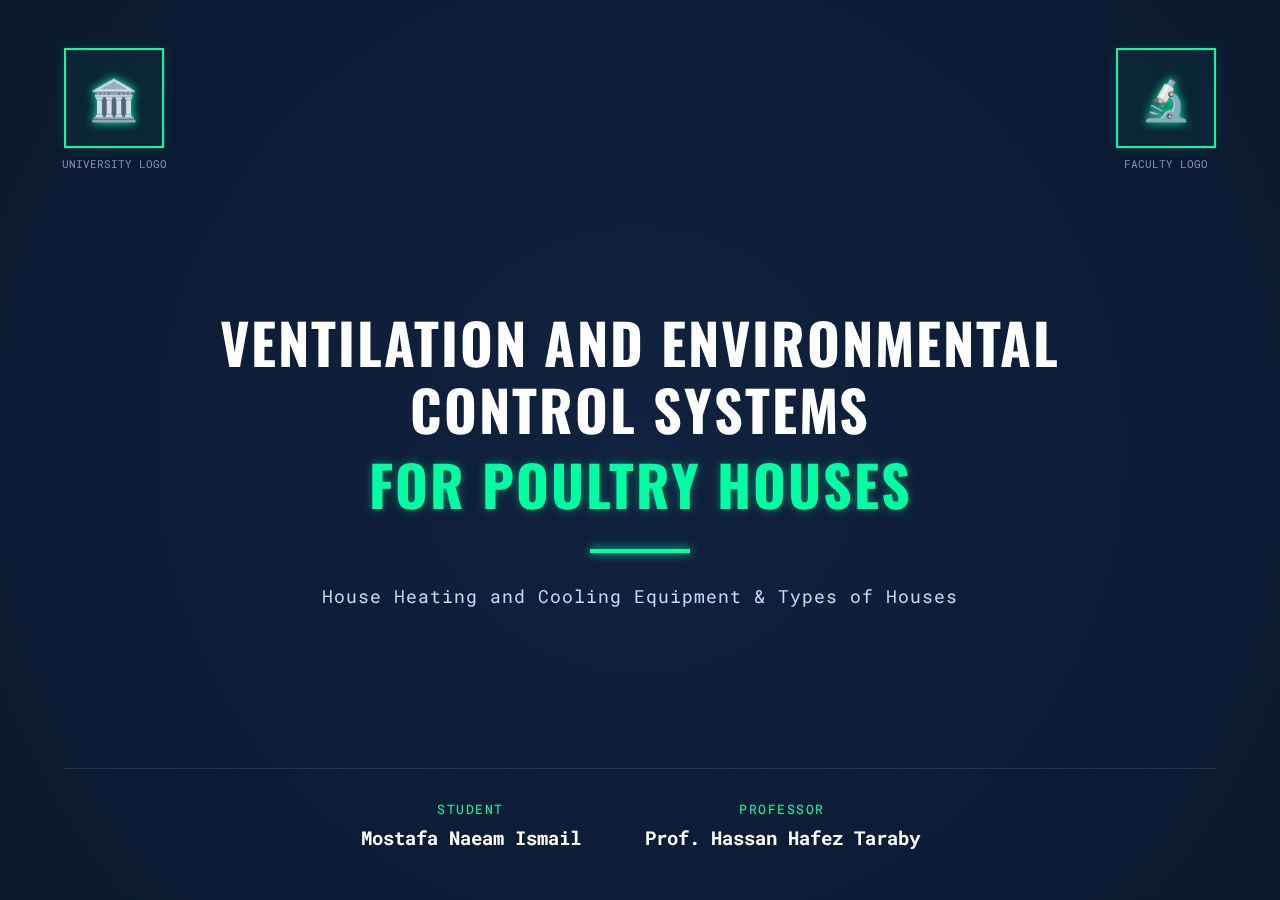
<file: index.html>
<!DOCTYPE html>
<html lang="en">
  <head>
    <meta charset="UTF-8" />
    <meta name="viewport" content="width=device-width, initial-scale=1.0" />
    <title>Ventilation and Environmental Control Systems</title>
    <link rel="stylesheet" href="style.css" />
    <!-- Google Fonts for a technical look -->
    <link
      href="https://fonts.googleapis.com/css2?family=Roboto+Mono:wght@400;700&family=Oswald:wght@300;500;700&display=swap"
      rel="stylesheet"
    />
    <link
      rel="icon"
      href="data:image/svg+xml,<svg xmlns=%22http://www.w3.org/2000/svg%22 viewBox=%220 0 100 100%22><rect width=%22100%22 height=%22100%22 rx=%2220%22 fill=%22%230a192f%22/><circle cx=%2250%22 cy=%2250%22 r=%2238%22 stroke=%22%2300ffa3%22 stroke-width=%225%22 fill=%22none%22/><path d=%22M50 50 L50 15 A35 35 0 0 1 80 32 Z%22 fill=%22%2300ffa3%22/><path d=%22M50 50 L85 50 A35 35 0 0 1 68 80 Z%22 fill=%22%2300ffa3%22/><path d=%22M50 50 L50 85 A35 35 0 0 1 20 68 Z%22 fill=%22%2300ffa3%22/><path d=%22M50 50 L15 50 A35 35 0 0 1 32 20 Z%22 fill=%22%2300ffa3%22/><circle cx=%2250%22 cy=%2250%22 r=%228%22 fill=%22%23ffffff%22/></svg>"
    />
    <link
      rel="stylesheet"
      href="https://cdnjs.cloudflare.com/ajax/libs/font-awesome/6.4.0/css/all.min.css"
    />
  </head>
  <body>
    <main class="presentation-container">
      <!-- Slide 1: Title Slide -->
      <section class="slide active" id="slide-1">
        <!-- Top: Logos -->
        <header class="slide-header">
          <div class="logo-placeholder" data-label="University Logo">
            <div class="logo-icon">🏛️</div>
          </div>
          <div class="logo-placeholder" data-label="Faculty Logo">
            <div class="logo-icon">🔬</div>
          </div>
        </header>

        <!-- Center: Titles -->
        <div class="slide-content">
          <h1 class="main-title">
            Ventilation and Environmental Control Systems<br />
            <span class="highlight">for Poultry Houses</span>
          </h1>
          <div class="separator"></div>
          <h2 class="subtitle">
            House Heating and Cooling Equipment & Types of Houses
          </h2>
        </div>

        <!-- Bottom: Details -->
        <footer class="slide-footer">
          <div class="person-card student">
            <span class="role">Student</span>
            <span class="name">Mostafa Naeam Ismail</span>
          </div>
          <div class="person-card professor">
            <span class="role">Professor</span>
            <span class="name">Prof. Hassan Hafez Taraby</span>
          </div>
        </footer>
      </section>

      <!-- Slide 2: Overview / Agenda -->
      <section class="slide" id="slide-2">
        <h2 class="slide-title">Presentation Overview</h2>

        <div class="agenda-grid">
          <div class="agenda-item">
            Introduction to Poultry House Environment
          </div>
          <div class="agenda-item">Basics of Ventilation in Poultry Houses</div>
          <div class="agenda-item">Types of Ventilation Systems</div>
          <div class="agenda-item">Environmental Control Components</div>
          <div class="agenda-item">Heating Equipment Overview</div>
          <div class="agenda-item">Types of Heating Systems</div>
          <div class="agenda-item">Cooling Equipment Overview</div>
          <div class="agenda-item">Cooling Methods in Poultry Houses</div>
          <div class="agenda-item">Types of Poultry Houses</div>
          <div class="agenda-item">Comparing Open, Closed & Tunnel Houses</div>
          <div class="agenda-item">
            System Integration: Ventilation + Heating + Cooling
          </div>
          <div class="agenda-item">KPIs for Environmental Performance</div>
          <div class="agenda-item">
            Key Environmental Equations & Calculations
          </div>
        </div>
      </section>

      <!-- Slide 3: Introduction & Diagram -->
      <section class="slide" id="slide-3">
        <h2 class="slide-title">Introduction to Poultry House Environment</h2>

        <div class="intro-content">
          <div class="text-panel">
            <h3>Interaction of Factors</h3>
            <ul class="fancy-list">
              <li>
                <strong>Temperature:</strong> Determines metabolic rate and feed
                conversion.
                <span class="detail"
                  >Too hot = stress; Too cold = wasted energy.</span
                >
              </li>
              <li>
                <strong>Humidity:</strong> Affects thermal regulation (panting
                effectiveness) and litter quality.
                <span class="detail">High humidity + High heat = Lethal.</span>
              </li>
              <li>
                <strong>Air Quality:</strong> Ammonia and CO2 levels indicate
                ventilation efficiency.
                <span class="detail"
                  >Poor air quality damages respiratory systems.</span
                >
              </li>
            </ul>
          </div>

          <div class="diagram-panel">
            <h3 class="diagram-label">Balance of Inputs & Outputs</h3>
            <div class="schematic-container">
              <!-- Inputs -->
              <div class="schematic-column inputs">
                <span class="col-label">INPUTS</span>
                <div class="schematic-box input">Fresh Air (O2)</div>
                <div class="schematic-box input">Feed</div>
                <div class="schematic-box input">Water</div>
              </div>

              <!-- Process -->
              <div class="schematic-column process">
                <div class="process-arrow">➜</div>
                <div class="house-box">
                  <div class="icon">🏠</div>
                  <strong>POULTRY HOUSE</strong>
                  <span class="sub-text">Bird Metabolism</span>
                </div>
                <div class="process-arrow">➜</div>
              </div>

              <!-- Outputs -->
              <div class="schematic-column outputs">
                <span class="col-label">OUTPUTS</span>
                <div class="schematic-box output">Heat</div>
                <div class="schematic-box output">Moisture</div>
                <div class="schematic-box output">Ammonia / CO2</div>
              </div>
            </div>
          </div>
        </div>
      </section>

      <!-- Slide 4: Basics of Ventilation -->
      <section class="slide" id="slide-4">
        <h2 class="slide-title">Basics of Ventilation</h2>

        <div class="ventilation-content">
          <!-- Definitions -->
          <div class="definitions-container">
            <div class="def-card">
              <div class="def-icon">📉</div>
              <h3>Negative Pressure</h3>
              <p>
                Created when exhaust fans pump air <strong>OUT</strong> of the
                house, causing fresh air to be drawn <strong>IN</strong> through
                inlets to equalize pressure.
              </p>
            </div>
            <div class="def-card">
              <div class="def-icon">🔄</div>
              <h3>Air Exchange</h3>
              <p>
                The complete replacement of the internal air volume with fresh
                outside air. Crucial for removing heat, moisture, and gases.
              </p>
            </div>
          </div>

          <!-- Diagram -->
          <div class="vent-diagram-container">
            <h3 class="diagram-title">Airflow Mechanics</h3>

            <div class="vent-schematic">
              <!-- Inlets Side -->
              <div class="flow-section inlets">
                <div class="label">Fresh Air Inlets</div>
                <div class="arrow-group blue">
                  <div class="arrow">➡</div>
                  <div class="arrow">➡</div>
                  <div class="arrow">➡</div>
                </div>
              </div>

              <!-- House Body -->
              <div class="house-body">
                <div class="pressure-indicator">
                  <span>Target Pressure</span>
                  <strong>-0.05 to -0.10 in. WC</strong>
                </div>
                <div class="air-particles">
                  <span>💨</span><span>💨</span><span>💨</span>
                </div>
              </div>

              <!-- Fans Side -->
              <div class="flow-section fans">
                <div class="label">Exhaust Fans</div>
                <div class="fan-blades-group">
                  <div class="fan-unit">☢</div>
                  <div class="fan-unit">☢</div>
                </div>
                <div class="arrow-group red">
                  <div class="arrow">➡</div>
                  <div class="arrow">➡</div>
                  <div class="arrow">➡</div>
                </div>
              </div>
            </div>
          </div>
        </div>
      </section>

      <!-- Slide 5: Types of Ventilation Systems -->
      <section class="slide" id="slide-5">
        <h2 class="slide-title">Types of Ventilation Systems</h2>

        <div class="systems-grid">
          <!-- Natural Ventilation -->
          <div class="system-card natural">
            <div class="sys-icon">🍃</div>
            <h3>Natural</h3>
            <div class="sys-details">
              <p>Relying on wind and thermal buoyancy (Stack Effect).</p>
              <ul class="pros-cons">
                <li class="pro">Low Cost</li>
                <li class="con">Hard to Control</li>
                <li class="neutral">Open Sided Houses</li>
              </ul>
            </div>
          </div>

          <!-- Mechanical Ventilation -->
          <div class="system-card mechanical">
            <div class="sys-icon">⚙️</div>
            <h3>Mechanical</h3>
            <div class="sys-details">
              <p>Fans control air exchange (Negative or Positive pressure).</p>
              <ul class="pros-cons">
                <li class="pro">Consistent Airflow</li>
                <li class="con">Energy Cost</li>
                <li class="neutral">Cross Ventilation</li>
              </ul>
            </div>
          </div>

          <!-- Tunnel Ventilation -->
          <div class="system-card tunnel">
            <div class="sys-icon">🌪️</div>
            <h3>Tunnel</h3>
            <div class="sys-details">
              <p>
                High-velocity air moves like a piston down the house length.
              </p>
              <ul class="pros-cons">
                <li class="pro">Max Cooling</li>
                <li class="con">High Investment</li>
                <li class="neutral">Hot Climates</li>
              </ul>
            </div>
          </div>
        </div>
      </section>

      <!-- Slide 6: Environmental Control Components -->
      <section class="slide" id="slide-6">
        <h2 class="slide-title">Environmental Control Components</h2>

        <div class="control-layout">
          <!-- Component Lists -->
          <div class="component-list">
            <h3 class="list-head">Sensors & Input</h3>
            <div class="sensor-grid">
              <div class="sensor-item">
                <span class="s-icon">🌡️</span> Temperature
              </div>
              <div class="sensor-item">
                <span class="s-icon">💧</span> Humidity (RH)
              </div>
              <div class="sensor-item">
                <span class="s-icon">🌫️</span> CO2 / Ammonia
              </div>
              <div class="sensor-item">
                <span class="s-icon">🌪️</span> Static Pressure
              </div>
            </div>

            <h3 class="list-head" style="margin-top: 2rem">The Brain</h3>
            <div class="controller-box">
              <div class="c-icon">🖥️</div>
              <div class="c-info">
                <strong>Electronic Controller</strong>
                <small
                  >Processes data & makes decisions based on setpoints.</small
                >
              </div>
            </div>
          </div>

          <!-- Vertical Flowchart -->
          <div class="flowchart-container">
            <h3 class="diagram-title">Control Loop</h3>

            <div class="vertical-flow">
              <!-- Step 1 -->
              <div class="flow-step">
                <div class="step-box sensor-step">
                  <span class="step-icon">📡</span>
                  <strong>Sensor Reading</strong>
                  <small>Detects deviation (e.g., Temp > 25°C)</small>
                </div>
              </div>

              <!-- Arrow -->
              <div class="flow-arrow">⬇</div>

              <!-- Step 2 -->
              <div class="flow-step">
                <div class="step-box control-step">
                  <span class="step-icon">⚙️</span>
                  <strong>Controller Processing</strong>
                  <small>Compares reading vs. Target Setpoint</small>
                </div>
              </div>

              <!-- Arrow -->
              <div class="flow-arrow">⬇</div>

              <!-- Step 3 -->
              <div class="flow-step">
                <div class="step-box action-step">
                  <span class="step-icon">🔌</span>
                  <strong>Equipment Activation</strong>
                  <small>Turns on Fans / Cooling Pads / Heaters</small>
                </div>
              </div>
            </div>
          </div>
        </div>
      </section>

      <!-- Slide 7: Heating Equipment Overview -->
      <section class="slide" id="slide-7">
        <h2 class="slide-title">Heating Equipment Overview</h2>

        <div class="heating-content">
          <!-- Text Content -->
          <div class="heat-info">
            <h3>Brooding Temperature Importance</h3>
            <p class="highlight-text">
              Chicks cannot regulate body heat for the first 5-7 days.
            </p>
            <ul class="heat-points">
              <li>
                <strong>Target Start:</strong> 32°C - 35°C (at bird level).
              </li>
              <li>
                <strong>Consequences of Cold:</strong> Huddling, starvation,
                increased mortality, poor heart development.
              </li>
              <li>
                <strong>Consequences of Heat:</strong> Dehydration, pasting,
                panting.
              </li>
              <li>
                <strong>Goal:</strong> "Comfort Zone" where chicks eat, drink,
                and sleep evenly distributed.
              </li>
            </ul>
          </div>

          <!-- Visual Diagram -->
          <div class="heat-visual-container">
            <h3 class="diagram-title">Brooder Heat Distribution Pattern</h3>
            <div class="brooder-zone">
              <div class="heat-lamp">
                <span class="lamp-icon">🔥</span>
              </div>
              <div class="heat-gradient"></div>

              <!-- Chick Icons representing Ideal Distribution -->
              <div class="chicks-layer">
                <!-- Randomly distributed but happy -->
                <span class="chick" style="top: 30%; left: 40%">🐥</span>
                <span class="chick" style="top: 40%; left: 60%">🐥</span>
                <span class="chick" style="top: 50%; left: 30%">🐥</span>
                <span class="chick" style="top: 60%; left: 50%">🐥</span>
                <span class="chick" style="top: 35%; left: 20%">🐥</span>
                <span class="chick" style="top: 45%; left: 75%">🐥</span>
                <span class="chick" style="top: 20%; left: 50%">🐥</span>
                <span class="chick" style="top: 70%; left: 40%">🐥</span>
              </div>

              <div class="zone-labels">
                <span class="label-hot">Warm (Source)</span>
                <span class="label-cool">Cooler (Edge)</span>
              </div>
            </div>
          </div>
        </div>
      </section>

      <!-- Slide 8: Types of Heating Systems -->
      <section class="slide" id="slide-8">
        <h2 class="slide-title">Types of Heating Systems</h2>

        <div class="systems-grid">
          <!-- Spot Heating / Brooders -->
          <div class="system-card brooder">
            <div class="sys-icon">🔅</div>
            <h3>Brooders</h3>
            <div class="sys-details">
              <p>
                Creates zones of comfort. Chicks choose their preferred
                temperature.
              </p>
              <ul class="pros-cons">
                <li class="pro">Fuel Efficient</li>
                <li class="pro">Warm Floor</li>
                <li class="con">Manual Cleaning</li>
              </ul>
            </div>
          </div>

          <!-- Radiant Tubes -->
          <div class="system-card radiant">
            <div class="sys-icon">〰️</div>
            <h3>Radiant Tubes</h3>
            <div class="sys-details">
              <p>Emits infrared heat to floors and objects, not the air.</p>
              <ul class="pros-cons">
                <li class="pro">Dry Litter</li>
                <li class="pro">Uniform Heat</li>
                <li class="con">Higher Install Cost</li>
              </ul>
            </div>
          </div>

          <!-- Space Heating / Forced Air -->
          <div class="system-card forced-air">
            <div class="sys-icon">🔥</div>
            <h3>Forced-Air</h3>
            <div class="sys-details">
              <p>Heats the entire air volume of the house.</p>
              <ul class="pros-cons">
                <li class="pro">Easy to Manage</li>
                <li class="con">Cold Floors</li>
                <li class="con">High Fuel Usage</li>
              </ul>
            </div>
          </div>
        </div>
      </section>

      <!-- Slide 9: Cooling Equipment Overview -->
      <section class="slide" id="slide-9">
        <h2 class="slide-title">Cooling Equipment Overview</h2>

        <div class="cooling-content">
          <!-- Text Info -->
          <div class="cool-info">
            <div class="cool-card">
              <h3>Evaporative Cooling Pads</h3>
              <p>
                Cellulose pads located at air inlets. Water trickles down, and
                warm air passes through.
              </p>
              <ul class="cool-list">
                <li>Usage: Tunnel Ventilation.</li>
                <li>Effect: Lowers temp by 5-10°C.</li>
                <li>Requires: High air velocity.</li>
              </ul>
            </div>

            <div class="cool-card">
              <h3>Fogging Nozzles</h3>
              <p>High-pressure nozzles inject fine mist into the air.</p>
              <ul class="cool-list">
                <li>Usage: Natural or Mechanical systems.</li>
                <li>Risk: Can increase humidity too much if not managed.</li>
              </ul>
            </div>
          </div>

          <!-- Diagram: Evaporative Process -->
          <div class="cool-diagram-container">
            <h3 class="diagram-title">Evaporative Cooling Mechanism</h3>

            <div class="evap-process">
              <!-- Warm Air In -->
              <div class="air-stream hot">
                <span class="label">Hot Outside Air</span>
                <span class="temp">35°C</span>
                <div class="big-arrow">➡</div>
              </div>

              <!-- The Pad -->
              <div class="cooling-pad">
                <div class="water-pipe"></div>
                <div class="pad-surface">
                  <!-- Animated drops -->
                  <div class="drop d1">💧</div>
                  <div class="drop d2">💧</div>
                  <div class="drop d3">💧</div>
                  <div class="drop d4">💧</div>
                </div>
                <div class="water-trough"></div>
              </div>

              <!-- Cool Air Out -->
              <div class="air-stream cool">
                <span class="label">Cooled Inside Air</span>
                <span class="temp">26°C</span>
                <div class="big-arrow">➡</div>
              </div>
            </div>
          </div>
        </div>
      </section>

      <!-- Slide 10: Cooling Methods Logic -->
      <section class="slide" id="slide-10">
        <h2 class="slide-title">Cooling Methods Logic</h2>

        <div class="logic-content">
          <div class="logic-intro">
            <h3>When to Activate Evaporative Cooling?</h3>
            <p>
              Cooling should only be used when air temperature implies heat
              stress <strong>AND</strong> humidity allows for evaporation.
            </p>
          </div>

          <!-- Logic Flowchart -->
          <div class="logic-diagram">
            <div class="monitor-phase">
              <div class="condition-box temp">
                <span class="c-icon">🌡️</span>
                <strong>Temp > 28°C</strong>
                <span class="status">TRUE</span>
              </div>

              <div class="logic-operator">AND</div>

              <div class="condition-box humidity">
                <span class="c-icon">💧</span>
                <strong>Humidity < 75%</strong>
                <span class="status">TRUE</span>
              </div>
            </div>

            <div class="flow-arrow-down">⬇</div>

            <div class="decision-diamond">
              <span>Safe to Cool?</span>
            </div>

            <div class="decision-paths">
              <!-- YES Path -->
              <div class="path yes-path">
                <div class="path-line"></div>
                <span class="path-label">YES</span>
                <div class="action-box activate">
                  <div class="action-icon">🚿</div>
                  <strong>Activate Pumps</strong>
                  <small>Mist / Pad System ON</small>
                </div>
              </div>

              <!-- NO Path -->
              <div class="path no-path">
                <div class="path-line"></div>
                <span class="path-label">NO</span>
                <div class="action-box warning">
                  <div class="action-icon">⚠️</div>
                  <strong>Fans Only</strong>
                  <small>Risk of Suffocation</small>
                </div>
              </div>
            </div>
          </div>
        </div>
      </section>

      <!-- Slide 11: Types of Poultry Houses -->
      <section class="slide" id="slide-11">
        <h2 class="slide-title">Types of Poultry Houses</h2>

        <div class="house-types-container">
          <!-- Open Sided -->
          <div class="house-type open-sided">
            <div class="house-visual open">
              <div class="roof"></div>
              <div class="walls">
                <div class="window"></div>
                <div class="window"></div>
                <div class="window"></div>
              </div>
              <div class="nature-icon">☀️ 🍃</div>
            </div>

            <div class="type-info">
              <h3>Open-Sided House</h3>
              <p>Relies on natural ventilation and sunlight.</p>
              <ul class="type-list">
                <li>Low initial cost.</li>
                <li>Dependent on weather conditions.</li>
                <li>Hard to control biosecurity.</li>
              </ul>
            </div>
          </div>

          <!-- Divider -->
          <div class="vs-divider">VS</div>

          <!-- Closed (EC) -->
          <div class="house-type closed-ec">
            <div class="house-visual closed">
              <div class="roof"></div>
              <div class="walls solid">
                <div class="vent-fan">☢</div>
                <div class="vent-fan">☢</div>
              </div>
              <div class="tech-icon">🌡️ ❄️</div>
            </div>

            <div class="type-info">
              <h3>Closed (EC) House</h3>
              <p>Environmentally Controlled. Fully enclosed and insulated.</p>
              <ul class="type-list">
                <li>Total control over Temp, Humidity, Light.</li>
                <li>Biosecure & Efficient.</li>
                <li>High investment & Running cost.</li>
              </ul>
            </div>
          </div>
        </div>
      </section>

      <!-- Slide 12: Comparing Open vs. Tunnel Houses -->
      <section class="slide" id="slide-12">
        <h2 class="slide-title">Comparing Open vs. Tunnel Houses</h2>

        <div class="comparison-table-container">
          <table class="comp-table">
            <thead>
              <tr>
                <th>Feature</th>
                <th class="col-open">Open System</th>
                <th class="col-tunnel">Tunnel System</th>
              </tr>
            </thead>
            <tbody>
              <tr>
                <td class="feature-cell">Initial Investment</td>
                <td>Low (Structure only)</td>
                <td>High (Structure + Fans + Cool Cells)</td>
              </tr>
              <tr>
                <td class="feature-cell">Running Energy Cost</td>
                <td>Minimal (Natural)</td>
                <td>High (Electricity for fans)</td>
              </tr>
              <tr>
                <td class="feature-cell">Biosecurity</td>
                <td class="negative">Low (Exposed to wild birds)</td>
                <td class="positive">High (Fully sealed)</td>
              </tr>
              <tr>
                <td class="feature-cell">Stocking Density</td>
                <td>Low (8-10 birds/m²)</td>
                <td class="positive">High (15-18 birds/m²)</td>
              </tr>
              <tr>
                <td class="feature-cell">Production Efficiency</td>
                <td>Variable (Seasonal)</td>
                <td class="positive">Consistent (Year-round)</td>
              </tr>
              <tr>
                <td class="feature-cell">Management Skill</td>
                <td>Basic</td>
                <td>Advanced (Requires monitoring)</td>
              </tr>
            </tbody>
          </table>
        </div>
      </section>

      <!-- Slide 13: System Integration -->
      <section class="slide" id="slide-13">
        <h2 class="slide-title">System Integration</h2>

        <div class="integration-content">
          <div class="integration-intro">
            <h3>The Heart of the Operation</h3>
            <p>
              A <strong>Master Controller</strong> ensures systems do not fight
              each other (e.g., heating while cooling is on).
            </p>
          </div>

          <!-- Centralized Block Diagram -->
          <div class="hub-diagram">
            <!-- Central Node -->
            <div class="central-node">
              <span class="hub-icon">🖥️</span>
              <strong>Master Controller</strong>
              <small>Logic & Decisions</small>
            </div>

            <!-- Satellite Nodes -->
            <div class="satellite-node vent-node">
              <span class="sat-icon">💨</span>
              <strong>Ventilation</strong>
              <small>Air Quality & O2</small>
              <div class="connector-line"></div>
            </div>

            <div class="satellite-node heat-node">
              <span class="sat-icon">🔥</span>
              <strong>Heating</strong>
              <small>Brooding & Winter</small>
              <div class="connector-line"></div>
            </div>

            <div class="satellite-node cool-node">
              <span class="sat-icon">❄️</span>
              <strong>Cooling</strong>
              <small>Summer Heat Stress</small>
              <div class="connector-line"></div>
            </div>

            <div class="satellite-node sensor-node">
              <span class="sat-icon">📡</span>
              <strong>Sensors</strong>
              <small>Feedback Loop</small>
              <div class="connector-line"></div>
            </div>

            <!-- Connecting Circles/Pulse -->
            <div class="pulse-ring"></div>
          </div>
        </div>
      </section>

      <!-- Slide 14: KPIs for Environmental Performance -->
      <section class="slide" id="slide-14">
        <h2 class="slide-title">KPIs for Environmental Performance</h2>

        <div class="dashboard-container">
          <!-- Widget 1: Temp Stability -->
          <div class="kpi-widget">
            <h3 class="widget-title">Temp Stability</h3>
            <div class="widget-display">
              <div class="digital-value">±0.5<span class="unit">°C</span></div>
              <div class="mini-chart line-chart">
                <!-- CSS Line representing stability -->
                <div class="chart-line"></div>
              </div>
            </div>
            <div class="widget-status status-good">Target Achieved</div>
          </div>

          <!-- Widget 2: Air Speed -->
          <div class="kpi-widget">
            <h3 class="widget-title">Air Speed</h3>
            <div class="widget-display">
              <div class="gauge-container">
                <div class="gauge-arc"></div>
                <div class="gauge-value">
                  3.5<br /><span class="unit">m/s</span>
                </div>
              </div>
            </div>
            <div class="widget-status status-good">Tunnel Velocity</div>
          </div>

          <!-- Widget 3: Ammonia Levels -->
          <div class="kpi-widget">
            <h3 class="widget-title">Ammonia (NH3)</h3>
            <div class="widget-display row-display">
              <div class="bar-container">
                <div class="bar-fill"></div>
              </div>
              <div class="digital-value warning-color">
                < 10<span class="unit">ppm</span>
              </div>
            </div>
            <div class="widget-status status-warning">Max Limit</div>
          </div>
        </div>
      </section>

      <!-- Slide 15: System Demonstration (Video) -->
      <section class="slide" id="slide-15">
        <h2 class="slide-title">System Demonstration</h2>
        <div class="video-wrapper">
          <div class="video-container">
            <iframe
              width="560"
              height="315"
              src="https://www.youtube.com/embed/FiMbupAS90M?si=JJ9cE0geqyIKhr2v"
              title="YouTube video player"
              frameborder="0"
              allow="accelerometer; autoplay; clipboard-write; encrypted-media; gyroscope; picture-in-picture; web-share"
              referrerpolicy="strict-origin-when-cross-origin"
              allowfullscreen
            ></iframe>
          </div>
        </div>
      </section>

      <!-- Slide 16: References -->
      <section class="slide" id="slide-16">
        <h2 class="slide-title">References</h2>
        <div class="references-layout">
          <ul class="apa-list">
            <li>
              Aviagen. (2018). <em>Broiler Management Handbook</em>. Huntsville,
              AL: Aviagen Group.
            </li>
            <li>
              Czarick, M., & Fairchild, B. (2016).
              <em>Poultry Housing Tips: Tunnel Ventilation</em>. University of
              Georgia Cooperative Extension.
            </li>
            <li>
              American Society of Agricultural and Biological Engineers (ASABE).
              (2012).
              <em
                >Design of Ventilation Systems for Poultry and Livestock
                Shelters</em
              >
              (ASAE EP270.5). St. Joseph, MI.
            </li>
            <li>
              Donald, J. (2010).
              <em>Environmental Control of Poultry Houses</em>. Auburn
              University College of Agriculture.
            </li>
          </ul>
        </div>
      </section>

      <!-- Slide 17: Contact & Thank You -->
      <section class="slide" id="slide-17">
        <div class="thank-you-container">
          <h1 class="huge-thanks">THANK YOU</h1>

          <div class="footer-column contact-column">
            <h4><i class="fas fa-envelope"></i> تواصل معي شخصيًا</h4>
            <ul class="contact-list">
              <li>
                <i class="fab fa-whatsapp"></i>
                <a href="https://wa.me/201114938410" target="_blank">واتساب</a>
              </li>
              <li>
                <i class="fas fa-at"></i>
                <a href="mailto:mnaeam10@gmail.com">mnaeam10@gmail.com</a>
              </li>
              <li>
                <i class="fas fa-globe"></i>
                <a href="https://mostafa-naeam.vercel.app/" target="_blank"
                  >الموقع الرسمي</a
                >
              </li>
            </ul>
          </div>
        </div>
      </section>
    </main>

    <script src="script.js"></script>
  </body>
</html>
</file>
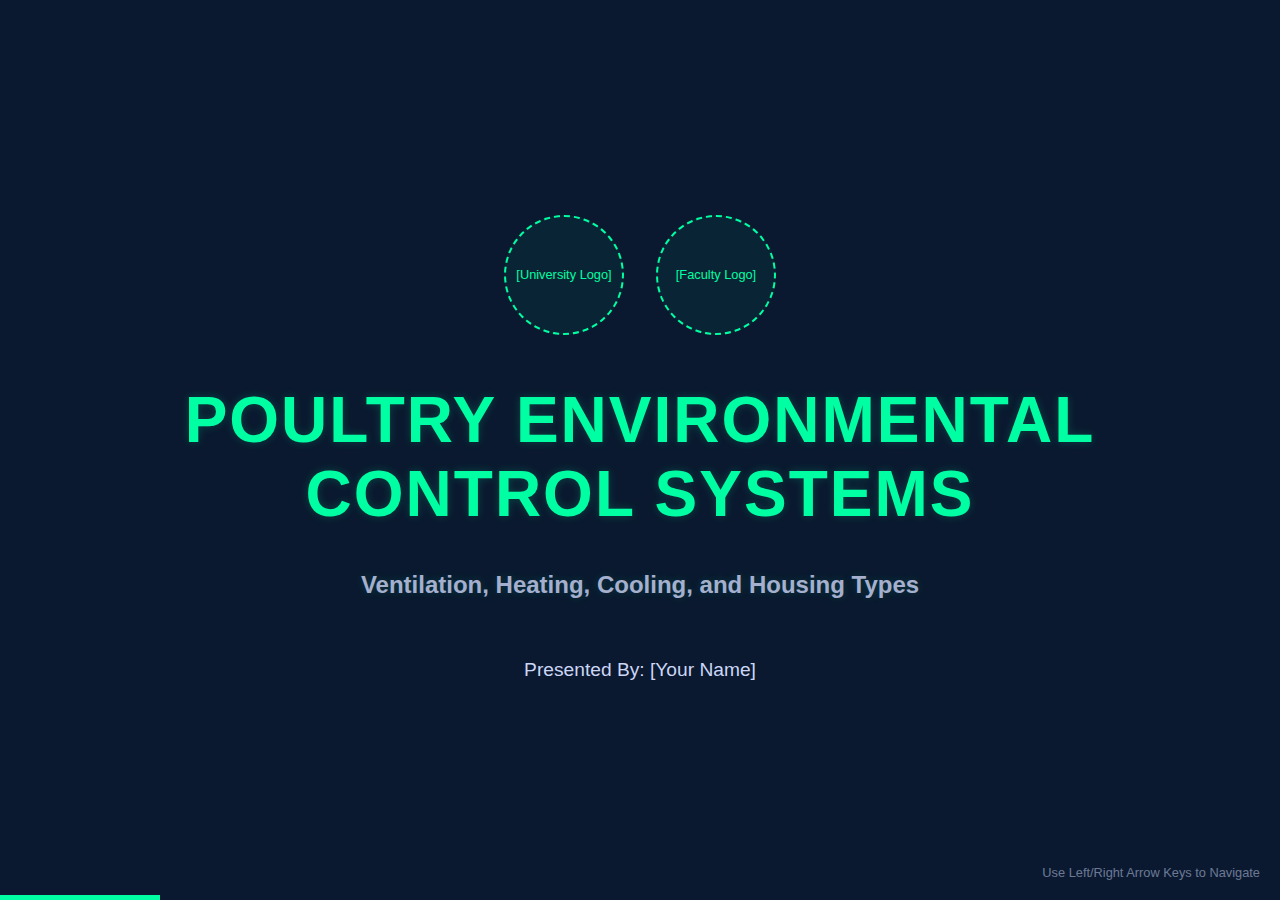
<file: presentation.html>
<!DOCTYPE html>
<html lang="en">
  <head>
    <meta charset="UTF-8" />
    <meta name="viewport" content="width=device-width, initial-scale=1.0" />
    <title>Poultry Environmental Control Systems</title>
    <style>
      /* --- CSS VARIABLES & RESET --- */
      :root {
        --bg-color: #0a192f;
        --text-main: #ccd6f6;
        --accent-color: #00ffa3;
        --highlight: #64ffda;
        --overlay: rgba(10, 25, 47, 0.95);
      }

      * {
        box-sizing: border-box;
        margin: 0;
        padding: 0;
      }

      body {
        font-family: "Segoe UI", Roboto, Helvetica, Arial, sans-serif;
        background-color: var(--bg-color);
        color: var(--text-main);
        overflow: hidden; /* Prevents scrollbars, presentation style */
        height: 100vh;
        width: 100vw;
      }

      /* --- SLIDE CONTAINER --- */
      .presentation-container {
        position: relative;
        width: 100%;
        height: 100%;
        display: flex;
        justify-content: center;
        align-items: center;
      }

      /* --- INDIVIDUAL SLIDES --- */
      .slide {
        position: absolute;
        top: 0;
        left: 0;
        width: 100%;
        height: 100%;
        opacity: 0;
        visibility: hidden;
        transition: opacity 0.6s ease-in-out, transform 0.6s ease;
        display: flex;
        flex-direction: column;
        justify-content: center;
        align-items: center;
        padding: 2rem;
        transform: scale(0.95);
      }

      .slide.active {
        opacity: 1;
        visibility: visible;
        transform: scale(1);
        z-index: 10;
      }

      /* --- TYPOGRAPHY --- */
      h1,
      h2,
      h3 {
        color: var(--accent-color);
        text-shadow: 0 0 10px rgba(0, 255, 163, 0.2);
        text-align: center;
        margin-bottom: 1.5rem;
      }

      h1 {
        font-size: clamp(2rem, 5vw, 4rem);
        text-transform: uppercase;
        letter-spacing: 2px;
      }
      h2 {
        font-size: clamp(1.5rem, 4vw, 3rem);
        border-bottom: 2px solid var(--accent-color);
        padding-bottom: 10px;
      }
      h3 {
        font-size: 1.5rem;
        color: #fff;
        margin-top: 1rem;
      }

      p,
      li {
        font-size: clamp(1rem, 1.5vw, 1.3rem);
        line-height: 1.6;
        max-width: 900px;
      }

      ul {
        list-style-position: inside;
        text-align: left;
      }
      li {
        margin-bottom: 0.8rem;
      }

      /* --- SPECIAL ELEMENTS --- */

      /* Logo Placeholders */
      .logo-container {
        display: flex;
        gap: 2rem;
        margin-bottom: 3rem;
      }
      .logo-placeholder {
        width: 120px;
        height: 120px;
        border: 2px dashed var(--accent-color);
        border-radius: 50%;
        display: flex;
        align-items: center;
        justify-content: center;
        color: var(--accent-color);
        font-size: 0.8rem;
        text-align: center;
        background: rgba(0, 255, 163, 0.05);
      }

      /* Content Grid for Diagrams */
      .content-grid {
        display: grid;
        grid-template-columns: 1fr 1fr;
        gap: 2rem;
        width: 90%;
        max-width: 1200px;
        align-items: center;
      }

      /* CSS Diagrams (Schematics) */
      .diagram-box {
        border: 2px solid var(--text-main);
        padding: 1.5rem;
        background: rgba(255, 255, 255, 0.05);
        border-radius: 8px;
        position: relative;
      }

      .airflow-arrow {
        display: inline-block;
        color: var(--accent-color);
        font-weight: bold;
        font-size: 2rem;
      }

      /* Formulas & KPIs */
      .formula-card {
        background: rgba(0, 255, 163, 0.1);
        border-left: 5px solid var(--accent-color);
        padding: 1rem 2rem;
        margin: 1rem 0;
        font-family: "Courier New", monospace;
        font-size: 1.2rem;
      }

      /* Video Embed */
      .video-wrapper {
        position: relative;
        padding-bottom: 56.25%; /* 16:9 */
        height: 0;
        width: 80%;
        max-width: 800px;
        border: 2px solid var(--accent-color);
        box-shadow: 0 0 20px rgba(0, 255, 163, 0.2);
      }
      .video-wrapper iframe {
        position: absolute;
        top: 0;
        left: 0;
        width: 100%;
        height: 100%;
      }

      /* Navigation Hints */
      .nav-hint {
        position: absolute;
        bottom: 20px;
        right: 20px;
        font-size: 0.8rem;
        opacity: 0.5;
      }

      .progress-bar {
        position: absolute;
        bottom: 0;
        left: 0;
        height: 5px;
        background-color: var(--accent-color);
        width: 0%;
        transition: width 0.3s ease;
      }

      /* Responsive adjustments */
      @media (max-width: 768px) {
        .content-grid {
          grid-template-columns: 1fr;
        }
        .logo-placeholder {
          width: 80px;
          height: 80px;
        }
      }
    </style>
  </head>
  <body>
    <div class="presentation-container">
      <!-- SLIDE 1: Title -->
      <section class="slide active">
        <div class="logo-container">
          <div class="logo-placeholder">[University Logo]</div>
          <div class="logo-placeholder">[Faculty Logo]</div>
        </div>
        <h1>Poultry Environmental<br />Control Systems</h1>
        <h3 style="color: var(--text-main); opacity: 0.8">
          Ventilation, Heating, Cooling, and Housing Types
        </h3>
        <p style="margin-top: 2rem">Presented By: [Your Name]</p>
        <div class="nav-hint">Use Left/Right Arrow Keys to Navigate</div>
      </section>

      <!-- SLIDE 2: Overview -->
      <section class="slide">
        <h2>Presentation Overview</h2>
        <ul>
          <li>
            <strong>Types of Houses:</strong> Open-Sided vs. Environmentally
            Controlled
          </li>
          <li>
            <strong>Ventilation Principles:</strong> Negative Pressure & Tunnel
            Ventilation
          </li>
          <li>
            <strong>Equipment:</strong> Fans, Inlets, and Evaporative Cooling
          </li>
          <li><strong>Heating Systems:</strong> Brooders and Space Heaters</li>
          <li>
            <strong>Technical KPIs:</strong> Air Exchange Formulas & Heat Stress
            Index
          </li>
          <li><strong>Video Demonstration:</strong> Systems in Operation</li>
        </ul>
      </section>

      <!-- SLIDE 3: Types of Houses -->
      <section class="slide">
        <h2>Types of Poultry Houses</h2>
        <div class="content-grid">
          <div class="diagram-box">
            <h3>Open-Sided House</h3>
            <p>Relies on natural airflow and curtains.</p>
            <div
              style="
                margin-top: 10px;
                border-top: 1px dashed #fff;
                padding-top: 10px;
              "
            >
              <span class="airflow-arrow">💨</span> Natural Wind
              <span class="airflow-arrow">🏠</span>
            </div>
            <ul style="font-size: 0.9rem; margin-top: 10px">
              <li>Lower initial investment</li>
              <li>Hard to control in extreme weather</li>
              <li>Biosecurity risks</li>
            </ul>
          </div>
          <div class="diagram-box" style="border-color: var(--accent-color)">
            <h3>Environmentally Controlled (EC)</h3>
            <p>Closed system with automated climate control.</p>
            <div
              style="
                margin-top: 10px;
                border-top: 1px dashed var(--accent-color);
                padding-top: 10px;
              "
            >
              <span class="airflow-arrow">⚙️</span> Fans + Pads
              <span class="airflow-arrow">🏭</span>
            </div>
            <ul style="font-size: 0.9rem; margin-top: 10px">
              <li>Optimal bird performance</li>
              <li>High energy efficiency</li>
              <li>Strict biosecurity</li>
            </ul>
          </div>
        </div>
      </section>

      <!-- SLIDE 4: Ventilation Mechanics -->
      <section class="slide">
        <h2>Ventilation Mechanics</h2>
        <div class="content-grid">
          <div>
            <h3>Negative Pressure System</h3>
            <p>
              The standard for modern poultry farming. Fans exhaust air
              <em>out</em>, creating a vacuum that pulls fresh air
              <em>in</em> through controlled inlets.
            </p>
            <br />
            <h3>Tunnel Ventilation</h3>
            <p>
              Fans are placed at one end and inlets at the other. Air creates a
              "wind chill effect" moving like a tunnel.
            </p>
          </div>
          <div class="diagram-box" style="text-align: center">
            <p style="margin-bottom: 10px; color: var(--accent-color)">
              FLOWCHART: Tunnel Ventilation
            </p>
            <div
              style="
                display: flex;
                flex-direction: column;
                align-items: center;
                gap: 10px;
              "
            >
              <div style="border: 1px solid #fff; padding: 10px">
                Inlets (Cool Pads)
              </div>
              <div style="font-size: 1.5rem">⬇️</div>
              <div style="border: 1px solid #fff; padding: 10px; width: 80%">
                Bird Zone (Wind Speed > 2.5m/s)
              </div>
              <div style="font-size: 1.5rem">⬇️</div>
              <div
                style="
                  border: 1px solid var(--accent-color);
                  color: var(--accent-color);
                  padding: 10px;
                "
              >
                Exhaust Fans
              </div>
            </div>
          </div>
        </div>
      </section>

      <!-- SLIDE 5: Heating & Cooling Equipment -->
      <section class="slide">
        <h2>Heating & Cooling Equipment</h2>
        <div class="content-grid">
          <div>
            <h3>🔥 Heating (Brooding Phase)</h3>
            <ul>
              <li><strong>Pancake Brooders:</strong> Localized heat spots.</li>
              <li>
                <strong>Radiant Tube Heaters:</strong> Heats the floor/litter
                effectively.
              </li>
              <li>
                <strong>Space Heaters:</strong> Heats the entire air volume.
              </li>
            </ul>
          </div>
          <div>
            <h3>❄️ Cooling (Grow-out Phase)</h3>
            <ul>
              <li>
                <strong>Evaporative Cooling Pads:</strong> Cellulose pads wetted
                with water. Air passes through and drops temperature via
                evaporation.
              </li>
              <li>
                <strong>Fogging Systems:</strong> High-pressure nozzles creating
                mist (less common in humid areas).
              </li>
            </ul>
          </div>
        </div>
      </section>

      <!-- SLIDE 6: Technical Data & Formulas -->
      <section class="slide">
        <h2>Key Performance Indicators (KPIs)</h2>
        <p>
          Calculating required airflow (CFM - Cubic Feet per Minute) to prevent
          heat stress.
        </p>

        <div class="formula-card">
          Total CFM Required = Number of Birds &times; Max CFM per Bird
        </div>

        <p style="font-size: 0.9rem">
          <em>Example: 30,000 Broilers x 6 CFM = 180,000 Total CFM needed.</em>
        </p>

        <div class="formula-card">
          Air Exchange Rate (min) = House Volume (ft³) / Total Fan Capacity
          (CFM)
        </div>

        <div class="diagram-box" style="margin-top: 20px">
          <h3>Target Parameters</h3>
          <ul style="display: grid; grid-template-columns: 1fr 1fr; gap: 10px">
            <li><strong>Temp (Day 1):</strong> 32°C - 34°C</li>
            <li><strong>Temp (Harvest):</strong> 20°C - 22°C</li>
            <li><strong>Humidity:</strong> 50% - 70%</li>
            <li><strong>Air Speed:</strong> 2.0 - 3.0 m/s (Tunnel)</li>
          </ul>
        </div>
      </section>

      <!-- SLIDE 7: Video -->
      <section class="slide">
        <h2>System Operation Demonstration</h2>
        <p style="margin-bottom: 20px">
          Visualizing airflow dynamics in a Tunnel Ventilated House.
        </p>
        <div class="video-wrapper">
          <!-- Using a generic placeholder video about ventilation. Replace ID with specific material if needed -->
          <iframe
            width="560"
            height="315"
            src="https://www.youtube.com/embed/dQw4w9WgXcQ?controls=0"
            title="YouTube video player"
            frameborder="0"
            allow="accelerometer; autoplay; clipboard-write; encrypted-media; gyroscope; picture-in-picture"
            allowfullscreen
          ></iframe>
          <!-- Note: Replace dQw4w9WgXcQ with a real poultry ventilation video ID, e.g., from Munters or similar manufacturers -->
        </div>
      </section>

      <!-- SLIDE 8: References -->
      <section class="slide">
        <h2>References</h2>
        <div style="text-align: left; max-width: 800px">
          <p
            style="
              margin-bottom: 1.5rem;
              text-indent: -2rem;
              padding-left: 2rem;
            "
          >
            Czarick, M., & Fairchild, B. (2018).
            <em>Poultry Housing Tips: Tunnel Ventilation</em>. University of
            Georgia Cooperative Extension.
          </p>
          <p
            style="
              margin-bottom: 1.5rem;
              text-indent: -2rem;
              padding-left: 2rem;
            "
          >
            Donald, J. (2020).
            <em>Environmental Management in the Broiler House</em>. Auburn
            University College of Agriculture.
          </p>
          <p
            style="
              margin-bottom: 1.5rem;
              text-indent: -2rem;
              padding-left: 2rem;
            "
          >
            Ross Aviagen. (2022).
            <em>Broiler Management Handbook: Environmental Control</em>. Aviagen
            Group.
          </p>
          <p
            style="
              margin-bottom: 1.5rem;
              text-indent: -2rem;
              padding-left: 2rem;
            "
          >
            American Society of Agricultural and Biological Engineers (ASABE).
            (2019). <em>Heating, Ventilating and Air Conditioning</em>.
            Standards EP270.5.
          </p>
        </div>
        <h3 style="margin-top: 3rem; color: var(--accent-color)">Thank You</h3>
      </section>

      <!-- Progress Bar -->
      <div class="progress-bar" id="progressBar"></div>
    </div>

    <script>
      // --- JAVASCRIPT LOGIC ---

      document.addEventListener("DOMContentLoaded", () => {
        const slides = document.querySelectorAll(".slide");
        const progressBar = document.getElementById("progressBar");
        let currentSlide = 0;
        const totalSlides = slides.length;

        // Function to update slide display
        function showSlide(index) {
          // Bounds check
          if (index < 0) index = 0;
          if (index >= totalSlides) index = totalSlides - 1;

          currentSlide = index;

          // Toggle active class
          slides.forEach((slide, i) => {
            if (i === currentSlide) {
              slide.classList.add("active");
            } else {
              slide.classList.remove("active");
            }
          });

          // Update progress bar
          const progress = ((currentSlide + 1) / totalSlides) * 100;
          progressBar.style.width = `${progress}%`;
        }

        // Initialize
        showSlide(0);

        // Keyboard Navigation
        document.addEventListener("keydown", (e) => {
          if (e.key === "ArrowRight" || e.key === " " || e.key === "Enter") {
            showSlide(currentSlide + 1);
          } else if (e.key === "ArrowLeft") {
            showSlide(currentSlide - 1);
          }
        });

        // Touch Navigation (Simple Swipe)
        let touchStartX = 0;
        let touchEndX = 0;

        document.addEventListener("touchstart", (e) => {
          touchStartX = e.changedTouches[0].screenX;
        });

        document.addEventListener("touchend", (e) => {
          touchEndX = e.changedTouches[0].screenX;
          handleSwipe();
        });

        function handleSwipe() {
          if (touchEndX < touchStartX - 50) showSlide(currentSlide + 1); // Swipe Left (Next)
          if (touchEndX > touchStartX + 50) showSlide(currentSlide - 1); // Swipe Right (Prev)
        }
      });
    </script>
  </body>
</html>
</file>
<file: style.css>
:root {
  --bg-color: #0a192f;
  --text-primary: #ccd6f6;
  --text-secondary: #8892b0;
  --accent-color: #00ffa3;
  --font-heading: "Oswald", sans-serif;
  --font-body: "Roboto Mono", monospace;
  --card-bg: rgba(17, 34, 64, 0.7);
  --card-hover: rgba(0, 255, 163, 0.1);
}

* {
  margin: 0;
  padding: 0;
  box-sizing: border-box;
}

body {
  background-color: var(--bg-color);
  color: var(--text-primary);
  font-family: var(--font-body);
  overflow: hidden;
  height: 100vh;
  width: 100vw;
}

.presentation-container {
  width: 100%;
  height: 100%;
  position: relative;
}

/* Slide Setup */
.slide {
  position: absolute;
  top: 0;
  left: 0;
  width: 100%;
  height: 100%;
  padding: 3rem 4rem;
  display: flex;
  flex-direction: column;
  align-items: center;
  opacity: 0;
  pointer-events: none;
  transition: opacity 0.5s ease;
  background: radial-gradient(circle at center, #112240 0%, #0a192f 100%);
  overflow-y: auto;
}

.slide.active {
  opacity: 1;
  pointer-events: auto;
  z-index: 10;
}

/* Common Text Elements */
.slide-title {
  font-family: var(--font-heading);
  font-size: 2.5rem;
  color: var(--accent-color);
  text-transform: uppercase;
  margin-bottom: 2rem;
  text-shadow: 0 0 10px rgba(0, 255, 163, 0.2);
  border-bottom: 2px solid var(--accent-color);
  padding-bottom: 0.5rem;
  width: 100%;
  max-width: 1000px;
  text-align: center;
  flex-shrink: 0;
}

/* --- Slide 1: Title Slide Specifics --- */
.slide-header {
  display: flex;
  justify-content: space-between;
  align-items: flex-start;
  width: 100%;
  margin-bottom: auto;
}

.logo-placeholder {
  width: 100px;
  height: 100px;
  border: 2px solid var(--accent-color);
  background: rgba(0, 255, 163, 0.05);
  display: flex;
  align-items: center;
  justify-content: center;
  position: relative;
  box-shadow: 0 0 15px rgba(0, 255, 163, 0.1);
}

.logo-placeholder::after {
  content: attr(data-label);
  position: absolute;
  bottom: -25px;
  font-size: 0.7rem;
  color: var(--text-secondary);
  text-transform: uppercase;
  width: 150%;
  text-align: center;
}

.logo-icon {
  font-size: 2.5rem;
  filter: drop-shadow(0 0 5px var(--accent-color));
}

.slide-content {
  text-align: center;
  align-self: center;
  max-width: 900px;
  margin: auto 0;
}

.main-title {
  font-family: var(--font-heading);
  font-weight: 700;
  font-size: 3.5rem;
  text-transform: uppercase;
  line-height: 1.2;
  color: #fff;
  margin-bottom: 2rem;
  letter-spacing: 2px;
}

.main-title .highlight {
  color: var(--accent-color);
  display: block;
  margin-top: 0.5rem;
  text-shadow: 0 0 10px rgba(0, 255, 163, 0.4);
}

.separator {
  width: 100px;
  height: 4px;
  background: var(--accent-color);
  margin: 0 auto 2rem;
  box-shadow: 0 0 10px var(--accent-color);
}

.subtitle {
  font-family: var(--font-body);
  font-size: 1.1rem;
  color: var(--text-primary);
  font-weight: 400;
  letter-spacing: 1px;
}

.slide-footer {
  display: flex;
  justify-content: center;
  gap: 4rem;
  width: 100%;
  border-top: 1px solid rgba(255, 255, 255, 0.1);
  padding-top: 2rem;
  margin-top: auto;
}

.person-card {
  display: flex;
  flex-direction: column;
  align-items: center;
  text-align: center;
}

.role {
  font-size: 0.8rem;
  text-transform: uppercase;
  color: var(--accent-color);
  margin-bottom: 0.5rem;
  letter-spacing: 1.5px;
}

.name {
  font-size: 1.2rem;
  color: #fff;
  font-weight: bold;
  border-bottom: 2px solid transparent;
  transition: border-color 0.3s;
}

.person-card:hover .name {
  border-color: var(--accent-color);
}

/* --- Slide 2: Agenda Grid --- */
.agenda-grid {
  display: grid;
  grid-template-columns: repeat(2, 1fr);
  gap: 1.5rem;
  width: 100%;
  max-width: 1000px;
  padding-bottom: 2rem;
}

.agenda-item {
  background: var(--card-bg);
  border-left: 4px solid var(--accent-color);
  padding: 1.2rem;
  border-radius: 0 8px 8px 0;
  font-size: 1.1rem;
  color: var(--text-primary);
  cursor: pointer;
  transition: all 0.3s ease;
  position: relative;
  overflow: hidden;
  display: flex;
  align-items: center;
}

.agenda-item::before {
  content: counter(item);
  counter-increment: item;
  /* Fallback or styling */
  content: ">";
  margin-right: 15px;
  color: var(--accent-color);
  font-weight: bold;
  opacity: 0.7;
  transition: transform 0.3s;
}

.agenda-item:hover {
  background: var(--card-hover);
  transform: translateX(10px);
  box-shadow: 0 4px 15px rgba(0, 0, 0, 0.3);
}

.agenda-item:hover::before {
  transform: translateX(5px);
  opacity: 1;
}

/* --- Slide 4: Basics of Ventilation --- */

.ventilation-content {
  display: flex;
  flex-direction: column;
  gap: 3rem;
  width: 100%;
  max-width: 1100px;
  height: 100%;
  justify-content: center;
}

.definitions-container {
  display: flex;
  gap: 2rem;
  justify-content: center;
}

.def-card {
  background: var(--card-bg);
  padding: 2rem;
  border-radius: 12px;
  border-left: 4px solid var(--accent-color);
  flex: 1;
  display: flex;
  flex-direction: column;
  align-items: center;
  text-align: center;
  transition: transform 0.3s;
}

.def-card:hover {
  transform: translateY(-5px);
  background: rgba(17, 34, 64, 0.9);
}

.def-icon {
  font-size: 2.5rem;
  margin-bottom: 1rem;
  background: rgba(0, 255, 163, 0.1);
  width: 70px;
  height: 70px;
  border-radius: 50%;
  display: flex;
  align-items: center;
  justify-content: center;
}

.def-card h3 {
  color: #fff;
  margin-bottom: 1rem;
  text-transform: uppercase;
  letter-spacing: 1px;
}

.def-card p {
  color: var(--text-primary);
  line-height: 1.6;
  font-size: 1rem;
}

.def-card strong {
  color: var(--accent-color);
}

/* Ventilation Diagram */
.vent-diagram-container {
  background: rgba(0, 0, 0, 0.2);
  padding: 2rem;
  border-radius: 15px;
  border: 1px dashed rgba(255, 255, 255, 0.1);
}

.diagram-title {
  color: var(--accent-color);
  text-transform: uppercase;
  font-size: 1.2rem;
  margin-bottom: 1.5rem;
  text-align: center;
  letter-spacing: 2px;
}

.vent-schematic {
  display: flex;
  align-items: center;
  justify-content: space-between;
  gap: 1rem;
  max-width: 900px;
  margin: 0 auto;
}

.flow-section {
  display: flex;
  flex-direction: column;
  align-items: center;
  gap: 1rem;
  width: 20%;
}

.flow-section .label {
  text-transform: uppercase;
  font-size: 0.8rem;
  color: var(--text-secondary);
  font-weight: bold;
}

.arrow-group {
  display: flex;
  gap: 0.5rem;
}

.arrow {
  font-size: 2rem;
  animation: flowMove 1.5s infinite linear;
}

.arrow-group.blue .arrow {
  color: #00bfff; /* Deep Sky Blue for fresh air */
  text-shadow: 0 0 10px #00bfff;
}

.arrow-group.red .arrow {
  color: #ff4500; /* Orange Red for hot exhaust */
  text-shadow: 0 0 10px #ff4500;
}

.house-body {
  flex: 1;
  height: 150px;
  border: 3px solid var(--text-secondary);
  border-radius: 8px;
  background: rgba(255, 255, 255, 0.02);
  display: flex;
  flex-direction: column;
  align-items: center;
  justify-content: center;
  position: relative;
  overflow: hidden;
}

.pressure-indicator {
  z-index: 2;
  text-align: center;
}

.pressure-indicator span {
  display: block;
  font-size: 0.8rem;
  color: var(--text-secondary);
  margin-bottom: 5px;
}

.pressure-indicator strong {
  color: #fff;
  font-size: 1.2rem;
  background: rgba(0, 0, 0, 0.5);
  padding: 5px 10px;
  border-radius: 4px;
}

.air-particles {
  position: absolute;
  width: 100%;
  display: flex;
  justify-content: space-around;
  opacity: 0.3;
  animation: drift 5s infinite linear;
}

.fan-blades-group {
  display: flex;
  flex-direction: column;
  gap: 10px;
}

.fan-unit {
  font-size: 2rem;
  color: var(--text-secondary);
  animation: spinFan 0.5s infinite linear;
  line-height: 1;
}

/* Animations */
@keyframes flowMove {
  0% {
    transform: translateX(-10px);
    opacity: 0;
  }
  50% {
    opacity: 1;
  }
  100% {
    transform: translateX(10px);
    opacity: 0;
  }
}

@keyframes spinFan {
  from {
    transform: rotate(0deg);
  }
  to {
    transform: rotate(360deg);
  }
}

@keyframes drift {
  0% {
    transform: translateX(-50px);
  }
  100% {
    transform: translateX(50px);
  }
}

/* Slide 3: Introduction & Diagram */
.intro-content {
  display: flex;
  flex-direction: column;
  gap: 2rem;
  width: 100%;
  max-width: 1100px;
  flex-grow: 1;
  justify-content: center;
}

.text-panel h3,
.diagram-label {
  color: var(--accent-color);
  font-size: 1.5rem;
  margin-bottom: 1rem;
  text-transform: uppercase;
  letter-spacing: 1px;
}

.fancy-list {
  list-style: none;
  text-align: left;
  display: flex;
  justify-content: space-between;
  gap: 1rem;
}

.fancy-list li {
  background: var(--card-bg);
  padding: 1.5rem;
  border-radius: 8px;
  border-top: 3px solid var(--accent-color);
  flex: 1;
  display: flex;
  flex-direction: column;
}

.fancy-list strong {
  color: #fff;
  font-size: 1.2rem;
  display: block;
  margin-bottom: 0.5rem;
}

.fancy-list .detail {
  font-size: 0.9rem;
  color: var(--text-secondary);
  margin-top: auto;
  padding-top: 1rem;
  border-top: 1px dashed rgba(255, 255, 255, 0.1);
}

/* Schematic Diagram */
.diagram-panel {
  background: rgba(0, 0, 0, 0.2);
  padding: 2rem;
  border-radius: 12px;
  border: 1px solid rgba(0, 255, 163, 0.1);
}

.schematic-container {
  display: flex;
  align-items: center;
  justify-content: center;
  gap: 2rem;
  margin-top: 1rem;
}

.schematic-column {
  display: flex;
  flex-direction: column;
  gap: 1rem;
  align-items: center;
}

.col-label {
  font-size: 0.9rem;
  color: var(--text-secondary);
  letter-spacing: 2px;
  margin-bottom: 0.5rem;
  font-weight: bold;
}

.schematic-box {
  padding: 0.8rem 1.5rem;
  border-radius: 4px;
  font-weight: bold;
  min-width: 150px;
  text-align: center;
  box-shadow: 0 4px 6px rgba(0, 0, 0, 0.3);
  position: relative;
  display: flex;
  align-items: center;
  justify-content: center;
}

/* Specific Box Styles */
.schematic-box.input {
  background: rgba(0, 255, 163, 0.1);
  border: 1px solid var(--accent-color);
  color: var(--accent-color);
}

.schematic-box.output {
  background: rgba(255, 99, 71, 0.1);
  border: 1px solid tomato;
  color: tomato;
}

.house-box {
  width: 200px;
  height: 200px;
  border: 4px solid #fff;
  border-radius: 50%;
  display: flex;
  flex-direction: column;
  align-items: center;
  justify-content: center;
  background: radial-gradient(circle, #1d3557, #0a192f);
  box-shadow: 0 0 20px rgba(255, 255, 255, 0.1);
  z-index: 2;
}

.house-box .icon {
  font-size: 3rem;
  margin-bottom: 0.5rem;
}

.house-box strong {
  color: #fff;
  font-size: 1.2rem;
}

.house-box .sub-text {
  font-size: 0.8rem;
  color: var(--text-secondary);
}

.process-arrow {
  font-size: 3rem;
  color: var(--text-main);
  opacity: 0.5;
  animation: pulseArrow 2s infinite;
}

@keyframes pulseArrow {
  0% {
    transform: translateX(0);
    opacity: 0.3;
  }
  50% {
    transform: translateX(5px);
    opacity: 0.8;
  }
  100% {
    transform: translateX(0);
    opacity: 0.3;
  }
}

/* --- Slide 5: Types of Ventilation Systems --- */

.systems-grid {
  display: flex;
  gap: 2rem;
  width: 100%;
  max-width: 1200px;
  height: 100%;
  align-items: center;
  justify-content: center;
}

.system-card {
  background: var(--card-bg);
  flex: 1;
  height: 400px;
  border-radius: 12px;
  padding: 2rem;
  display: flex;
  flex-direction: column;
  align-items: center;
  text-align: center;
  transition: transform 0.4s, background 0.4s;
  border-top: 5px solid transparent;
}

.system-card:hover {
  transform: translateY(-10px) scale(1.02);
  background: rgba(17, 34, 64, 0.95);
}

/* Card Variants */
.system-card.natural {
  border-top-color: #4cc9f0;
} /* Light Blue */
.system-card.mechanical {
  border-top-color: #f72585;
} /* Pink */
.system-card.tunnel {
  border-top-color: #00ffa3;
} /* Neon Green (Theme) */

.sys-icon {
  font-size: 4rem;
  margin-bottom: 1.5rem;
  filter: drop-shadow(0 0 10px rgba(255, 255, 255, 0.2));
}

.system-card h3 {
  font-family: var(--font-heading);
  font-size: 1.8rem;
  margin-bottom: 1rem;
  color: #fff;
  text-transform: uppercase;
}

.sys-details p {
  font-size: 0.95rem;
  color: var(--text-secondary);
  margin-bottom: 2rem;
  min-height: 3rem; /* Align list starts */
}

.pros-cons {
  list-style: none;
  width: 100%;
}

.pros-cons li {
  padding: 0.5rem;
  margin-bottom: 0.5rem;
  background: rgba(0, 0, 0, 0.2);
  border-radius: 4px;
  font-size: 0.9rem;
  font-weight: bold;
}

.pros-cons .pro {
  border-left: 3px solid #00ffa3;
  color: #00ffa3;
}
.pros-cons .con {
  border-left: 3px solid tomato;
  color: tomato;
}
.pros-cons .neutral {
  border-left: 3px solid #ccd6f6;
  color: #ccd6f6;
}

/* Responsive Slide 5 */
@media (max-width: 768px) {
  .systems-grid {
    flex-direction: column;
    height: auto;
    overflow-y: auto;
  }

  .system-card {
    width: 100%;
    height: auto;
    margin-bottom: 1rem;
  }
}

/* --- Slide 6: Environmental Control Components --- */

.control-layout {
  display: flex;
  width: 100%;
  max-width: 1100px;
  gap: 4rem;
  align-items: flex-start;
  justify-content: center;
  height: 100%;
}

.component-list {
  flex: 1;
  display: flex;
  flex-direction: column;
}

.list-head {
  color: var(--accent-color);
  margin-bottom: 1rem;
  font-size: 1.2rem;
  text-transform: uppercase;
  text-align: left;
  border-bottom: 1px dashed rgba(0, 255, 163, 0.3);
  padding-bottom: 0.5rem;
}

.sensor-grid {
  display: grid;
  grid-template-columns: 1fr 1fr;
  gap: 1rem;
}

.sensor-item {
  background: rgba(255, 255, 255, 0.05);
  padding: 1rem;
  border-radius: 8px;
  display: flex;
  align-items: center;
  gap: 10px;
  font-size: 0.95rem;
  color: #fff;
  border: 1px solid transparent;
  transition: border-color 0.3s;
}

.sensor-item:hover {
  border-color: var(--accent-color);
}

.controller-box {
  background: linear-gradient(
    135deg,
    rgba(17, 34, 64, 1) 0%,
    rgba(10, 25, 47, 1) 100%
  );
  border: 2px solid var(--accent-color);
  padding: 1.5rem;
  border-radius: 12px;
  display: flex;
  align-items: center;
  gap: 1.5rem;
  box-shadow: 0 0 15px rgba(0, 255, 163, 0.1);
}

.c-icon {
  font-size: 2.5rem;
}

.c-info {
  text-align: left;
  display: flex;
  flex-direction: column;
}

.c-info strong {
  color: var(--accent-color);
  font-size: 1.1rem;
  margin-bottom: 5px;
}

.c-info small {
  color: var(--text-secondary);
  line-height: 1.4;
}

/* Vertical Flowchart */
.flowchart-container {
  flex: 1;
  background: rgba(0, 0, 0, 0.2);
  padding: 2rem;
  border-radius: 15px;
  height: 100%;
  display: flex;
  flex-direction: column;
  align-items: center;
}

.vertical-flow {
  display: flex;
  flex-direction: column;
  align-items: center;
  gap: 0.5rem;
  margin-top: 1rem;
}

.flow-step {
  width: 100%;
}

.step-box {
  background: var(--card-bg);
  padding: 1rem 2rem;
  border-radius: 8px;
  text-align: center;
  width: 280px;
  position: relative;
  border-top: 4px solid #fff;
  display: flex;
  flex-direction: column;
  align-items: center;
  box-shadow: 0 4px 6px rgba(0, 0, 0, 0.2);
}

.step-box strong {
  display: block;
  color: #fff;
  margin: 5px 0;
}

.step-box small {
  font-size: 0.8rem;
  color: var(--text-secondary);
}

.step-icon {
  font-size: 1.5rem;
  margin-bottom: 5px;
}

.sensor-step {
  border-top-color: #4cc9f0;
}
.control-step {
  border-top-color: var(--accent-color);
}
.action-step {
  border-top-color: tomato;
}

.flow-arrow {
  font-size: 1.5rem;
  color: var(--text-secondary);
  animation: flowDown 1.5s infinite ease-in-out;
}

@keyframes flowDown {
  0%,
  100% {
    transform: translateY(0);
    opacity: 0.5;
  }
  50% {
    transform: translateY(5px);
    opacity: 1;
  }
}

/* Responsive Slide 6 */
@media (max-width: 768px) {
  .control-layout {
    flex-direction: column;
    align-items: center;
    gap: 2rem;
    overflow-y: auto;
  }

  .sensor-grid {
    grid-template-columns: 1fr;
  }
}

/* --- Slide 7: Heating Equipment Overview --- */

.heating-content {
  display: flex;
  gap: 4rem;
  width: 100%;
  max-width: 1100px;
  align-items: center;
  justify-content: center;
  height: 100%;
}

.heat-info {
  flex: 1;
  text-align: left;
}

.heat-info h3 {
  color: var(--accent-color);
  font-size: 1.5rem;
  margin-bottom: 1.5rem;
  text-transform: uppercase;
}

.highlight-text {
  font-size: 1.1rem;
  background: rgba(255, 100, 0, 0.1);
  color: #ffaa55;
  padding: 1rem;
  border-left: 4px solid #ffaa55;
  margin-bottom: 2rem;
  border-radius: 4px;
}

.heat-points {
  list-style: none;
}

.heat-points li {
  margin-bottom: 1.2rem;
  font-size: 1rem;
  color: var(--text-primary);
  position: relative;
  padding-left: 1.5rem;
}

.heat-points li::before {
  content: "•";
  color: var(--accent-color);
  font-size: 1.5rem;
  position: absolute;
  left: 0;
  top: -5px;
}

.heat-points strong {
  color: #fff;
  margin-right: 5px;
}

.heat-visual-container {
  flex: 1;
  display: flex;
  flex-direction: column;
  align-items: center;
  background: rgba(0, 0, 0, 0.2);
  padding: 2rem;
  border-radius: 15px;
}

.brooder-zone {
  width: 350px;
  height: 350px;
  position: relative;
  border-radius: 50%;
  background: #0b1e38; /* Slightly lighter floor color */
  border: 2px dashed rgba(255, 255, 255, 0.1);
  display: flex;
  justify-content: center;
  align-items: center;
  overflow: hidden;
}

.heat-gradient {
  position: absolute;
  width: 100%;
  height: 100%;
  background: radial-gradient(
    circle,
    rgba(255, 69, 0, 0.6) 0%,
    rgba(255, 165, 0, 0.2) 50%,
    rgba(10, 25, 47, 0) 80%
  );
  animation: heatPulse 3s infinite alternate;
}

.heat-lamp {
  position: absolute;
  z-index: 5;
  background: #fff;
  width: 40px;
  height: 40px;
  border-radius: 50%;
  display: flex;
  align-items: center;
  justify-content: center;
  box-shadow: 0 0 20px rgba(255, 69, 0, 1);
}

.lamp-icon {
  font-size: 1.2rem;
}

.chicks-layer {
  position: absolute;
  width: 100%;
  height: 100%;
  z-index: 3;
}

.chick {
  position: absolute;
  font-size: 1.2rem;
  animation: chickBounce 2s infinite ease-in-out;
  filter: drop-shadow(0 2px 2px rgba(0, 0, 0, 0.5));
}

.chick:nth-child(even) {
  animation-delay: 1s;
}

.zone-labels {
  position: absolute;
  width: 100%;
  height: 100%;
  pointer-events: none;
}

.label-hot {
  position: absolute;
  top: 50%;
  left: 50%;
  transform: translate(-50%, -150%);
  font-size: 0.7rem;
  color: #fff;
  text-shadow: 0 0 5px #000;
  font-weight: bold;
  z-index: 6;
}

.label-cool {
  position: absolute;
  bottom: 20px;
  left: 50%;
  transform: translateX(-50%);
  font-size: 0.7rem;
  color: var(--text-secondary);
}

@keyframes heatPulse {
  0% {
    opacity: 0.8;
    transform: scale(0.95);
  }
  100% {
    opacity: 1;
    transform: scale(1.05);
  }
}

@keyframes chickBounce {
  0%,
  100% {
    transform: translateY(0);
  }
  50% {
    transform: translateY(-3px);
  }
}

/* Responsive Slide 7 */
@media (max-width: 768px) {
  .heating-content {
    flex-direction: column;
    gap: 2rem;
    overflow-y: auto;
  }

  .brooder-zone {
    width: 250px;
    height: 250px;
  }
}

/* --- Heating Card Variants (Slide 8) --- */
.system-card.brooder {
  border-top-color: #ffaa00;
} /* Orange */
.system-card.radiant {
  border-top-color: #ff5500;
} /* Darker Orange */
.system-card.forced-air {
  border-top-color: #ff0000;
} /* Red */

/* --- Slide 9: Cooling Equipment Overview --- */

.cooling-content {
  display: flex;
  flex-direction: column;
  gap: 3rem;
  width: 100%;
  max-width: 1000px;
  height: 100%;
  justify-content: center;
}

.cool-info {
  display: flex;
  gap: 2rem;
  width: 100%;
}

.cool-card {
  background: var(--card-bg);
  padding: 1.5rem;
  border-radius: 8px;
  flex: 1;
  border-left: 4px solid #4cc9f0;
}

.cool-card h3 {
  color: #4cc9f0; /* Light Blue */
  margin-bottom: 0.5rem;
  text-transform: uppercase;
}

.cool-card p {
  font-size: 0.95rem;
  margin-bottom: 1rem;
  color: var(--text-primary);
}

.cool-list {
  list-style: none;
  font-size: 0.9rem;
}

.cool-list li {
  margin-bottom: 0.5rem;
  color: var(--text-secondary);
}

.cool-list li::before {
  content: "🔹";
  font-size: 0.8rem;
  margin-right: 5px;
}

/* Evaporative Diagram */
.cool-diagram-container {
  background: rgba(0, 0, 0, 0.2);
  padding: 2rem;
  border-radius: 12px;
  display: flex;
  flex-direction: column;
  align-items: center;
}

.evap-process {
  display: flex;
  align-items: center;
  gap: 2rem;
  margin-top: 2rem;
}

.air-stream {
  display: flex;
  flex-direction: column;
  align-items: center;
  gap: 0.5rem;
}

.air-stream .label {
  font-size: 0.8rem;
  text-transform: uppercase;
  color: var(--text-secondary);
}

.air-stream .temp {
  font-size: 1.5rem;
  font-weight: bold;
  color: #fff;
}

.big-arrow {
  font-size: 4rem;
  line-height: 1;
}

.air-stream.hot .big-arrow {
  color: #ff4500;
  text-shadow: 0 0 10px #ff4500;
  animation: pushRight 1.5s infinite;
}

.air-stream.cool .big-arrow {
  color: #4cc9f0;
  text-shadow: 0 0 10px #4cc9f0;
  animation: pushRight 1.5s infinite 0.2s; /* Delayed */
}

.cooling-pad {
  width: 150px;
  height: 200px;
  display: flex;
  flex-direction: column;
  align-items: center;
  position: relative;
  z-index: 2;
}

.water-pipe {
  width: 100%;
  height: 20px;
  background: #555;
  border-radius: 4px 4px 0 0;
  position: relative;
}

.water-pipe::after {
  content: "";
  position: absolute;
  width: 100%;
  height: 2px;
  bottom: 0;
  background: #4cc9f0;
  box-shadow: 0 0 5px #4cc9f0;
}

.pad-surface {
  width: 90%;
  flex: 1;
  background: repeating-linear-gradient(
    45deg,
    #8b4513,
    #8b4513 10px,
    #a0522d 10px,
    #a0522d 20px
  );
  border: 2px solid #555;
  position: relative;
  overflow: hidden;
  opacity: 0.9;
}

.water-trough {
  width: 100%;
  height: 25px;
  background: #333;
  border-radius: 0 0 4px 4px;
  border-top: 2px solid #4cc9f0;
}

/* Water Drops Animation */
.drop {
  position: absolute;
  top: -20px;
  color: #4cc9f0;
  font-size: 1rem;
  animation: dropsFall 2s infinite linear;
  text-shadow: 0 0 5px #fff;
}

.d1 {
  left: 20%;
  animation-duration: 1.8s;
}
.d2 {
  left: 40%;
  animation-duration: 2.2s;
  animation-delay: 0.5s;
}
.d3 {
  left: 60%;
  animation-duration: 1.9s;
  animation-delay: 1s;
}
.d4 {
  left: 80%;
  animation-duration: 2.1s;
  animation-delay: 0.2s;
}

@keyframes pushRight {
  0% {
    transform: translateX(-10px);
    opacity: 0.6;
  }
  50% {
    opacity: 1;
  }
  100% {
    transform: translateX(10px);
    opacity: 0.6;
  }
}

@keyframes dropsFall {
  0% {
    top: -20px;
    opacity: 1;
  }
  90% {
    opacity: 1;
  }
  100% {
    top: 100%;
    opacity: 0;
  }
}

/* Responsive Slide 9 */
@media (max-width: 768px) {
  .cool-info {
    flex-direction: column;
  }

  .evap-process {
    flex-direction: column;
    gap: 1rem;
  }

  .big-arrow {
    transform: rotate(90deg);
  }

  .air-stream.hot .big-arrow,
  .air-stream.cool .big-arrow {
    animation: pushDown 1.5s infinite;
  }

  @keyframes pushDown {
    0% {
      transform: rotate(90deg) translateY(-10px);
      opacity: 0.6;
    }
    100% {
      transform: rotate(90deg) translateY(10px);
      opacity: 0.6;
    }
  }
}

/* --- Slide 10: Cooling Methods Logic --- */

.logic-content {
  display: flex;
  /* flex-direction: column; */
  align-items: center;
  gap: 2rem;
  width: 100%;
  max-width: 1000px;
  height: 100%;
  justify-content: center;
}

.logic-intro {
  text-align: center;
  max-width: 700px;
}

.logic-intro h3 {
  color: var(--accent-color);
  margin-bottom: 1rem;
}

.logic-intro p {
  color: var(--text-primary);
  line-height: 1.6;
}

/* Logic Diagram */
.logic-diagram {
  display: flex;
  flex-direction: column;
  align-items: center;
  gap: 1.5rem;
  width: 100%;
  padding: 2rem;
  background: rgba(0, 0, 0, 0.2);
  border-radius: 15px;
}

.monitor-phase {
  display: flex;
  align-items: center;
  gap: 2rem;
}

.condition-box {
  background: rgba(255, 255, 255, 0.05);
  padding: 1rem 2rem;
  border-radius: 8px;
  border: 2px solid var(--text-secondary);
  display: flex;
  flex-direction: column;
  align-items: center;
  gap: 0.5rem;
  width: 180px;
  position: relative;
  transition: all 0.5s;
}

/* Active State Animation for Conditions */
.condition-box.temp {
  animation: pulseBorderRed 2s infinite alternate;
}

.condition-box.humidity {
  animation: pulseBorderBlue 2s infinite alternate;
}

.c-icon {
  font-size: 2rem;
}

.status {
  background: var(--accent-color);
  color: #000;
  font-size: 0.7rem;
  padding: 2px 6px;
  border-radius: 4px;
  font-weight: bold;
  position: absolute;
  top: -10px;
  right: 10px;
}

.logic-operator {
  background: #fff;
  color: #000;
  width: 50px;
  height: 50px;
  border-radius: 50%;
  display: flex;
  align-items: center;
  justify-content: center;
  font-weight: bold;
  box-shadow: 0 0 10px rgba(255, 255, 255, 0.5);
}

.decision-diamond {
  width: 120px;
  height: 120px;
  background: #112240;
  border: 3px solid #fff;
  transform: rotate(45deg);
  display: flex;
  align-items: center;
  justify-content: center;
  margin: 1rem 0;
  box-shadow: 0 0 15px rgba(255, 255, 255, 0.1);
}

.decision-diamond span {
  transform: rotate(-45deg);
  font-size: 0.9rem;
  text-align: center;
  font-weight: bold;
  color: #fff;
  width: 100%;
}

.decision-paths {
  display: flex;
  gap: 4rem;
  position: relative;
}

.path {
  display: flex;
  flex-direction: column;
  align-items: center;
  position: relative;
}

.path-line {
  /* Visual connector could be improved with SVG, using margins for now */
  height: 20px;
  width: 2px;
  background: #fff;
  margin-bottom: 10px;
}

.path-label {
  background: #000;
  color: #fff;
  padding: 2px 8px;
  font-size: 0.8rem;
  margin-bottom: 10px;
  border-radius: 4px;
}

.yes-path .path-label {
  color: var(--accent-color);
  border: 1px solid var(--accent-color);
}
.no-path .path-label {
  color: tomato;
  border: 1px solid tomato;
}

.action-box {
  padding: 1rem 2rem;
  border-radius: 8px;
  text-align: center;
  width: 200px;
  display: flex;
  flex-direction: column;
  align-items: center;
  gap: 0.5rem;
}

.action-box.activate {
  background: rgba(0, 255, 163, 0.1);
  border: 2px solid var(--accent-color);
  box-shadow: 0 0 20px rgba(0, 255, 163, 0.2);
}

.action-box.warning {
  background: rgba(255, 99, 71, 0.1);
  border: 2px solid tomato;
  opacity: 0.5; /* Dimmed to show it's the alternative */
}

@keyframes pulseBorderRed {
  from {
    border-color: var(--text-secondary);
  }
  to {
    border-color: #ffaa55;
    box-shadow: 0 0 10px rgba(255, 170, 85, 0.3);
  }
}

@keyframes pulseBorderBlue {
  from {
    border-color: var(--text-secondary);
  }
  to {
    border-color: #4cc9f0;
    box-shadow: 0 0 10px rgba(76, 201, 240, 0.3);
  }
}

.flow-arrow-down {
  font-size: 1.5rem;
  color: #fff;
}

/* Responsive Slide 10 */
@media (max-width: 768px) {
  .monitor-phase {
    flex-direction: column;
    gap: 1rem;
  }

  .decision-paths {
    flex-direction: column;
    gap: 2rem;
  }
}

/* --- Slide 11: Types of Poultry Houses --- */

.house-types-container {
  display: flex;
  width: 100%;
  max-width: 1100px;
  height: 100%;
  align-items: center;
  justify-content: center;
  gap: 2rem;
  position: relative;
}

.house-type {
  flex: 1;
  background: var(--card-bg);
  padding: 2rem;
  border-radius: 12px;
  display: flex;
  flex-direction: column;
  align-items: center;
  text-align: center;
  height: 450px;
  transition: transform 0.3s;
  border: 1px solid rgba(255, 255, 255, 0.05);
}

.house-type:hover {
  transform: translateY(-5px);
  background: rgba(17, 34, 64, 0.95);
}

.house-type.open-sided {
  border-bottom: 4px solid #f9ca24;
} /* Yellow for Sun */
.house-type.closed-ec {
  border-bottom: 4px solid #00ffa3;
} /* Green for Tech */

.house-visual {
  width: 200px;
  height: 120px;
  position: relative;
  margin-bottom: 2rem;
}

.roof {
  width: 0;
  height: 0;
  border-left: 100px solid transparent;
  border-right: 100px solid transparent;
  border-bottom: 50px solid #535c68;
  position: absolute;
  top: 0;
}

.walls {
  width: 180px;
  height: 70px;
  background: #2c3e50;
  position: absolute;
  bottom: 0;
  left: 10px;
  display: flex;
  justify-content: space-around;
  align-items: center;
  padding: 5px;
}

/* Open Visuals */
.walls .window {
  width: 40px;
  height: 50px;
  background: #87ceeb; /* Sky blue */
  border: 2px solid #fff;
}

.nature-icon {
  position: absolute;
  top: -30px;
  right: -20px;
  font-size: 2.5rem;
  animation: floatIcon 3s infinite ease-in-out;
}

/* Closed Visuals */
.walls.solid {
  background: #34495e;
  justify-content: center;
  gap: 20px;
}

.vent-fan {
  font-size: 1.5rem;
  color: #00d2d3;
  animation: spinFan 2s infinite linear;
}

.tech-icon {
  position: absolute;
  top: -30px;
  right: -20px;
  font-size: 2rem;
  background: rgba(0, 0, 0, 0.5);
  padding: 5px;
  border-radius: 50%;
}

.type-info h3 {
  margin-bottom: 1rem;
  color: #fff;
  text-transform: uppercase;
}

.type-list {
  list-style: none;
  text-align: left;
  margin-top: 1.5rem;
}

.type-list li {
  margin-bottom: 0.8rem;
  color: var(--text-secondary);
  padding-left: 1.5rem;
  position: relative;
}

.type-list li::before {
  content: "✓";
  color: var(--accent-color);
  position: absolute;
  left: 0;
}

.vs-divider {
  font-size: 2rem;
  font-weight: bold;
  color: var(--text-secondary);
  background: #0a192f;
  padding: 1rem;
  border-radius: 50%;
  border: 2px solid var(--text-secondary);
  z-index: 2;
}

@keyframes floatIcon {
  0%,
  100% {
    transform: translateY(0);
  }
  50% {
    transform: translateY(-10px);
  }
}

/* Responsive Slide 11 */
@media (max-width: 768px) {
  .house-types-container {
    flex-direction: column;
    height: auto;
    padding-bottom: 2rem;
  }

  .vs-divider {
    margin: 1rem 0;
  }
}

/* --- Slide 12: Comparison Table --- */

.comparison-table-container {
  width: 100%;
  max-width: 1000px;
  height: 100%;
  display: flex;
  justify-content: center;
  align-items: center;
  overflow-x: auto;
}

.comp-table {
  width: 100%;
  border-collapse: collapse;
  background: var(--card-bg);
  border-radius: 12px;
  overflow: hidden;
  box-shadow: 0 0 20px rgba(0, 0, 0, 0.3);
}

.comp-table th,
.comp-table td {
  padding: 1.2rem;
  text-align: left;
  border-bottom: 1px solid rgba(255, 255, 255, 0.05);
}

.comp-table th {
  background: #0b1e38;
  color: #fff;
  font-size: 1.1rem;
  text-transform: uppercase;
  letter-spacing: 1px;
}

.comp-table .col-open {
  color: #f9ca24; /* Yellow accent for Open */
  border-bottom: 3px solid #f9ca24;
}

.comp-table .col-tunnel {
  color: var(--accent-color); /* Green accent for Tunnel */
  border-bottom: 3px solid var(--accent-color);
}

.feature-cell {
  font-weight: bold;
  color: #ccd6f6;
  border-right: 1px dashed rgba(255, 255, 255, 0.1);
}

.comp-table tr:hover {
  background: rgba(255, 255, 255, 0.05);
}

.comp-table td {
  color: var(--text-secondary);
}

.positive {
  color: var(--accent-color) !important;
  font-weight: bold;
}

.negative {
  color: tomato !important;
}

/* Responsive Slide 12 */
@media (max-width: 768px) {
  .comparison-table-container {
    align-items: flex-start;
    padding-top: 2rem;
  }

  .comp-table th,
  .comp-table td {
    padding: 0.8rem;
    font-size: 0.9rem;
  }
}

/* --- Slide 13: System Integration --- */

.integration-content {
  display: flex;
  flex-direction: column;
  align-items: center;
  gap: 3rem;
  width: 100%;
  max-width: 1000px;
  height: 100%;
  justify-content: center;
}

.integration-intro {
  text-align: center;
  max-width: 600px;
}

.integration-intro h3 {
  color: var(--accent-color);
  margin-bottom: 0.5rem;
}

.integration-intro p {
  color: var(--text-primary);
}

.hub-diagram {
  position: relative;
  width: 500px;
  height: 500px;
  display: flex;
  justify-content: center;
  align-items: center;
}

.central-node {
  width: 160px;
  height: 160px;
  background: radial-gradient(circle, #1d3557, #0a192f);
  border: 3px solid var(--accent-color);
  border-radius: 50%;
  display: flex;
  flex-direction: column;
  align-items: center;
  justify-content: center;
  z-index: 10;
  box-shadow: 0 0 30px rgba(0, 255, 163, 0.2);
  text-align: center;
  padding: 1rem;
}

.hub-icon {
  font-size: 2.5rem;
  margin-bottom: 5px;
}

.central-node strong {
  color: #fff;
  font-size: 1rem;
  line-height: 1.2;
}

.central-node small {
  color: var(--text-secondary);
  font-size: 0.7rem;
}

.satellite-node {
  position: absolute;
  width: 120px;
  height: 120px;
  background: var(--card-bg);
  border-radius: 12px;
  display: flex;
  flex-direction: column;
  align-items: center;
  justify-content: center;
  text-align: center;
  padding: 10px;
  border: 2px solid transparent;
  transition: transform 0.3s;
  z-index: 5;
}

.satellite-node:hover {
  transform: scale(1.1);
  background: rgba(17, 34, 64, 1);
}

.satellite-node strong {
  font-size: 0.9rem;
  color: #fff;
  margin: 5px 0;
}

.satellite-node small {
  font-size: 0.7rem;
  color: var(--text-secondary);
  line-height: 1.1;
}

.sat-icon {
  font-size: 1.8rem;
}

/* Positioning Satellites */
/* Top */
.vent-node {
  top: 0;
  border-color: #4cc9f0; /* Blue for air */
}

/* Right */
.heat-node {
  right: 0;
  border-color: #ffaa00; /* Orange for heat */
}

/* Bottom */
.sensor-node {
  bottom: 0;
  border-color: #a29bfe; /* Purple for sensors */
}

/* Left */
.cool-node {
  left: 0;
  border-color: #00d2d3; /* Teal for cooling */
}

/* Connectors */
.connector-line {
  position: absolute;
  z-index: -1;
  background: var(--text-secondary);
  opacity: 0.3;
}

/* We'll use pseudo-elements on the hub for simpler lines or just let the proximity imply it.
   For a true connector visual, we can use absolute positioning relative to the hub container. */

.hub-diagram::before,
.hub-diagram::after {
  content: "";
  position: absolute;
  background: rgba(255, 255, 255, 0.1);
  z-index: 1;
}

/* Cross lines connecting items to center */
.hub-diagram::before {
  width: 400px;
  height: 2px;
}

.hub-diagram::after {
  width: 2px;
  height: 400px;
}

.pulse-ring {
  position: absolute;
  width: 200px;
  height: 200px;
  border: 2px solid var(--accent-color);
  border-radius: 50%;
  opacity: 0;
  animation: hubPulse 3s infinite;
  z-index: 0;
}

@keyframes hubPulse {
  0% {
    transform: scale(0.8);
    opacity: 0.5;
  }
  100% {
    transform: scale(1.8);
    opacity: 0;
  }
}

/* Responsive Slide 13 */
@media (max-width: 768px) {
  .hub-diagram {
    width: 300px;
    height: 300px;
  }

  .satellite-node {
    width: 90px;
    height: 90px;
    font-size: 0.8rem;
  }

  .central-node {
    width: 100px;
    height: 100px;
    font-size: 0.8rem;
  }

  .hub-diagram::before {
    width: 250px;
  }
  .hub-diagram::after {
    height: 250px;
  }
}

/* --- Slide 14: KPIs Dashboard --- */

.dashboard-container {
  display: grid;
  grid-template-columns: repeat(3, 1fr);
  gap: 2rem;
  width: 100%;
  max-width: 1100px;
  height: 100%;
  align-items: center;
}

.kpi-widget {
  background: #112240;
  border: 1px solid rgba(0, 255, 163, 0.2);
  border-radius: 12px;
  padding: 1.5rem;
  height: 300px;
  display: flex;
  flex-direction: column;
  justify-content: space-between;
  box-shadow: 0 4px 6px rgba(0, 0, 0, 0.3);
  position: relative;
  overflow: hidden;
}

.kpi-widget::before {
  content: "";
  position: absolute;
  top: 0;
  left: 0;
  width: 100%;
  height: 4px;
  background: linear-gradient(90deg, var(--accent-color), #4cc9f0);
}

.widget-title {
  color: var(--text-secondary);
  font-size: 1rem;
  text-transform: uppercase;
  letter-spacing: 1px;
}

.widget-display {
  flex: 1;
  display: flex;
  flex-direction: column;
  align-items: center;
  justify-content: center;
}

.digital-value {
  font-family: "Courier New", Courier, monospace;
  font-size: 3rem;
  font-weight: bold;
  color: #fff;
  text-shadow: 0 0 10px rgba(255, 255, 255, 0.3);
}

.digital-value .unit {
  font-size: 1rem;
  color: var(--text-secondary);
  margin-left: 5px;
}

.mini-chart {
  width: 100%;
  height: 60px;
  background: rgba(0, 0, 0, 0.3);
  border-radius: 4px;
  position: relative;
  margin-top: 1rem;
  overflow: hidden;
}

.chart-line {
  position: absolute;
  top: 50%;
  left: 0;
  width: 100%;
  height: 2px;
  background: var(--accent-color);
  box-shadow: 0 0 10px var(--accent-color);
  transform: translateY(-50%);
}

.chart-line::after {
  content: "";
  position: absolute;
  top: -20px;
  left: 0;
  width: 100%;
  height: 40px;
  background: url('data:image/svg+xml;utf8,<svg xmlns="http://www.w3.org/2000/svg" width="100" height="40" viewBox="0 0 100 40"><path d="M0,20 Q10,10 20,20 T40,20 T60,20 T80,20 T100,20" stroke="rgba(0,255,163,0.3)" fill="none" stroke-width="2"/></svg>');
  animation: moveLine 2s linear infinite;
}

@keyframes moveLine {
  from {
    transform: translateX(0);
  }
  to {
    transform: translateX(-50px);
  }
}

/* Gauge Styles */
.gauge-container {
  position: relative;
  width: 140px;
  height: 140px;
  border-radius: 50%;
  background: conic-gradient(var(--accent-color) 0% 70%, #333 70% 100%);
  display: flex;
  align-items: center;
  justify-content: center;
  box-shadow: 0 0 20px rgba(0, 255, 163, 0.2);
}

.gauge-container::after {
  content: "";
  position: absolute;
  width: 120px;
  height: 120px;
  background: #112240;
  border-radius: 50%;
}

.gauge-value {
  position: relative;
  z-index: 2;
  text-align: center;
  font-size: 2rem;
  font-weight: bold;
  color: #fff;
}

.gauge-value .unit {
  font-size: 0.8rem;
  color: var(--text-secondary);
}

/* Ammonia Bar Styles */
.row-display {
  flex-direction: row;
  gap: 1rem;
}

.bar-container {
  width: 20px;
  height: 100px;
  background: #333;
  border-radius: 10px;
  position: relative;
  overflow: hidden;
}

.bar-fill {
  position: absolute;
  bottom: 0;
  width: 100%;
  height: 30%; /* Represents low levels */
  background: tomato; /* Warning color potential */
  box-shadow: 0 0 10px tomato;
  animation: barFluctuate 3s infinite ease-in-out;
}

@keyframes barFluctuate {
  0%,
  100% {
    height: 30%;
  }
  50% {
    height: 40%;
  }
}

.warning-color {
  color: tomato;
  font-size: 2.2rem;
}

.widget-status {
  font-size: 0.8rem;
  padding: 0.4rem;
  border-radius: 4px;
  text-align: center;
  font-weight: bold;
}

.status-good {
  background: rgba(0, 255, 163, 0.1);
  color: var(--accent-color);
}

.status-warning {
  background: rgba(255, 99, 71, 0.1);
  color: tomato;
}

/* Responsive Slide 14 */
@media (max-width: 768px) {
  .dashboard-container {
    grid-template-columns: 1fr;
    overflow-y: auto;
  }

  .kpi-widget {
    height: auto;
    min-height: 200px;
  }
}

/* --- Slide 15: Equations & Demo --- */

.equations-demo-layout {
  display: flex;
  flex-direction: column;
  gap: 2rem;
  width: 100%;
  max-width: 1000px;
  height: 100%;
  justify-content: center;
}

.equations-grid {
  display: grid;
  grid-template-columns: repeat(3, 1fr);
  gap: 1.5rem;
}

.eq-card {
  background: var(--card-bg);
  padding: 1.5rem;
  border-radius: 12px;
  border-top: 4px solid var(--accent-color);
  text-align: center;
  box-shadow: 0 4px 6px rgba(0, 0, 0, 0.2);
  display: flex;
  flex-direction: column;
  justify-content: center;
  align-items: center;
}

.eq-card h3 {
  font-size: 1rem;
  color: var(--text-secondary);
  margin-bottom: 1rem;
  text-transform: uppercase;
}

.math-display {
  font-family: "Times New Roman", Times, serif;
  font-size: 1.4rem;
  font-style: italic;
  color: #fff;
  background: rgba(0, 0, 0, 0.3);
  padding: 0.8rem;
  border-radius: 8px;
  width: 100%;
  margin-bottom: 1rem;
  display: flex;
  align-items: center;
  justify-content: center;
  gap: 5px;
}

.var {
  color: #f9ca24; /* Variable highlighting */
}

.const {
  color: #4cc9f0; /* Constant highlighting */
}

.fraction {
  display: inline-flex;
  flex-direction: column;
  align-items: center;
  vertical-align: middle;
  margin: 0 5px;
}

.num {
  border-bottom: 1px solid #fff;
  padding-bottom: 2px;
}

.den {
  padding-top: 2px;
}

.eq-card p {
  font-size: 0.8rem;
  color: var(--text-secondary);
}

/* Video Section */
.video-section {
  width: 100%;
  background: rgba(17, 34, 64, 0.5);
  padding: 1rem;
  border-radius: 12px;
}

.video-title {
  color: #fff;
  margin-bottom: 1rem;
  font-size: 1.2rem;
  border-left: 4px solid #fff;
  padding-left: 10px;
}

.video-container {
  position: relative;
  padding-bottom: 56.25%; /* 16:9 Aspect Ratio */
  height: 0;
  background: #000;
  border-radius: 8px;
  overflow: hidden;
  border: 1px solid rgba(255, 255, 255, 0.1);
}

.video-placeholder-content {
  position: absolute;
  top: 0;
  left: 0;
  width: 100%;
  height: 100%;
  display: flex;
  flex-direction: column;
  align-items: center;
  justify-content: center;
  color: rgba(255, 255, 255, 0.5);
}

.play-icon {
  font-size: 4rem;
  margin-bottom: 1rem;
  border: 3px solid rgba(255, 255, 255, 0.5);
  border-radius: 50%;
  width: 80px;
  height: 80px;
  display: flex;
  align-items: center;
  justify-content: center;
  padding-left: 5px; /* Visual balance */
  transition: all 0.3s;
}

.video-container:hover .play-icon {
  color: #fff;
  border-color: #fff;
  background: var(--accent-color);
  border: none;
  color: #000;
}

/* Responsive Slide 15 */
@media (max-width: 768px) {
  .equations-grid {
    grid-template-columns: 1fr;
  }

  .video-section {
    margin-top: 1rem;
  }

  .math-display {
    font-size: 1.2rem;
  }
}

/* --- Slide 15 Updates (Legends) --- */
.legend {
  width: 100%;
  margin-top: 1rem;
  background: rgba(255, 255, 255, 0.05);
  padding: 0.8rem;
  border-radius: 6px;
  text-align: left;
  font-size: 0.8rem;
}

.legend strong {
  color: var(--accent-color);
  display: block;
  margin-bottom: 0.5rem;
}

.legend ul {
  list-style: none;
  padding: 0;
  margin: 0;
}

.legend li {
  margin-bottom: 0.3rem;
  color: var(--text-secondary);
}

/* --- Slide 16: SWOT Analysis --- */
.swot-container {
  width: 100%;
  max-width: 1000px;
  height: 100%;
  display: flex;
  justify-content: center;
  align-items: center;
}

.swot-grid {
  display: grid;
  grid-template-columns: 1fr 1fr;
  grid-template-rows: 1fr 1fr;
  gap: 1.5rem;
  width: 100%;
  height: 90%;
}

.swot-item {
  background: var(--card-bg);
  padding: 1.5rem;
  border-radius: 12px;
  display: flex;
  flex-direction: column;
  border-left: 5px solid transparent; /* Highlight carrier */
  box-shadow: 0 4px 6px rgba(0, 0, 0, 0.2);
}

.swot-header {
  font-size: 1.4rem;
  font-weight: bold;
  color: #fff;
  margin-bottom: 1rem;
  display: flex;
  align-items: center;
  gap: 10px;
  text-transform: uppercase;
}

.swot-item ul {
  list-style: none;
  padding-left: 0.5rem;
}

.swot-item li {
  margin-bottom: 0.8rem;
  font-size: 1rem;
  color: var(--text-secondary);
  position: relative;
  padding-left: 1.5rem;
}

.swot-item li::before {
  content: "•";
  position: absolute;
  left: 0;
  color: inherit;
  font-weight: bold;
}

/* SWOT Variants */
.swot-item.strength {
  border-left-color: #00ffa3; /* Green */
}
.swot-item.strength .swot-header {
  color: #00ffa3;
}

.swot-item.weakness {
  border-left-color: #ff4757; /* Red */
}
.swot-item.weakness .swot-header {
  color: #ff4757;
}

.swot-item.opportunity {
  border-left-color: #2e86de; /* Blue */
}
.swot-item.opportunity .swot-header {
  color: #2e86de;
}

.swot-item.threat {
  border-left-color: #ff9f43; /* Orange */
}
.swot-item.threat .swot-header {
  color: #ff9f43;
}

/* --- Slide 17: References & Credits --- */
.references-container {
  display: flex;
  flex-direction: column;
  justify-content: space-between;
  align-items: center;
  width: 100%;
  max-width: 900px;
  height: 100%;
}

.ref-list {
  background: rgba(255, 255, 255, 0.05);
  padding: 2rem 3rem;
  border-radius: 15px;
  width: 100%;
  text-align: left;
  margin-top: 2rem;
}

.ref-list h3 {
  color: var(--accent-color);
  margin-bottom: 1.5rem;
  border-bottom: 1px dashed rgba(255, 255, 255, 0.2);
  padding-bottom: 0.5rem;
}

.ref-list ul {
  list-style: none;
}

.ref-list li {
  font-size: 1.1rem;
  margin-bottom: 1rem;
  color: #fff;
}

.ref-list li strong {
  color: #4cc9f0;
}

.thank-you-footer {
  text-align: center;
  margin-bottom: 4rem;
}

.thank-you-footer h1 {
  font-size: 5rem;
  font-family: "Oswald", sans-serif;
  background: linear-gradient(to right, #00ffa3, #4cc9f0);
  -webkit-background-clip: text;
  background-clip: text;
  -webkit-text-fill-color: transparent;
  margin-bottom: 1rem;
  letter-spacing: 5px;
  animation: neonPulse 3s infinite alternate;
}

.thank-you-footer p {
  font-size: 1.5rem;
  color: var(--text-secondary);
  letter-spacing: 2px;
}

@keyframes neonPulse {
  from {
    text-shadow: 0 0 10px rgba(0, 255, 163, 0.2);
  }
  to {
    text-shadow: 0 0 30px rgba(0, 255, 163, 0.6);
  }
}

/* Responsive Slide 16 & 17 */
@media (max-width: 768px) {
  .swot-grid {
    grid-template-columns: 1fr;
    grid-template-rows: auto;
    overflow-y: auto;
  }

  .thank-you-footer h1 {
    font-size: 3rem;
  }
}

/* Global Responsive Adjustments */
@media (max-width: 768px) {
  .slide {
    padding: 2rem;
  }

  .slide-title {
    font-size: 1.8rem;
  }

  /* Slide 1 */
  .main-title {
    font-size: 2rem;
  }
  .slide-footer {
    flex-direction: column;
    gap: 1.5rem;
  }
  .logo-placeholder {
    width: 60px;
    height: 60px;
  }
  .logo-icon {
    font-size: 1.5rem;
  }

  /* Slide 2 */
  .agenda-grid {
    grid-template-columns: 1fr;
    gap: 1rem;
  }

  /* Slide 3 */
  .intro-content {
    justify-content: flex-start;
  }
  .fancy-list {
    flex-direction: column;
  }
  .schematic-container {
    flex-direction: column;
  }
  .process-arrow {
    transform: rotate(90deg);
    margin: 1rem 0;
  }
  @keyframes pulseArrow {
    0% {
      transform: rotate(90deg) translateY(0);
      opacity: 0.3;
    }
    50% {
      transform: rotate(90deg) translateY(5px);
      opacity: 0.8;
    }
    100% {
      transform: rotate(90deg) translateY(0);
      opacity: 0.3;
    }
  }
}

/* --- Slide 15: Video Demonstration --- */
.video-wrapper {
  width: 100%;
  max-width: 900px;
  background: rgba(17, 34, 64, 0.5);
  padding: 1rem;
  border-radius: 12px;
  border: 1px solid rgba(0, 255, 163, 0.2);
  box-shadow: 0 0 20px rgba(0, 0, 0, 0.5);
}

.video-container {
  position: relative;
  padding-bottom: 56.25%; /* 16:9 Aspect Ratio */
  height: 0;
  overflow: hidden;
  border-radius: 8px;
}

.video-container iframe {
  position: absolute;
  top: 0;
  left: 0;
  width: 100%;
  height: 100%;
  border: none;
}

/* --- Slide 16: References (APA Style) --- */
.references-layout {
  width: 100%;
  max-width: 900px;
  background: rgba(255, 255, 255, 0.05);
  padding: 3rem;
  border-radius: 12px;
  border-left: 4px solid var(--accent-color);
  box-shadow: 0 4px 6px rgba(0, 0, 0, 0.2);
}

.apa-list {
  list-style: none;
  font-family: "Times New Roman", Times, serif; /* APA font preference */
  font-size: 1.1rem;
  color: var(--text-primary);
  line-height: 1.6;
}

.apa-list li {
  margin-bottom: 1.5rem;
  padding-left: 2em;
  text-indent: -2em; /* Hanging Indent */
  text-align: left;
}

.apa-list li em {
  font-style: italic;
  color: #fff; /* Highlight titles slightly */
}

/* --- Slide 17: Contact & Thank You --- */
.thank-you-container {
  display: flex;
  flex-direction: column;
  align-items: center;
  justify-content: center;
  height: 100%;
  width: 100%;
  text-align: center;
}

.huge-thanks {
  font-family: var(--font-heading);
  font-size: 6rem;
  background: linear-gradient(to bottom right, #00ffa3, #4cc9f0);
  -webkit-background-clip: text;
  background-clip: text;
  -webkit-text-fill-color: transparent;
  margin-bottom: 3rem;
  letter-spacing: 5px;
  text-shadow: 0 0 20px rgba(0, 255, 163, 0.3);
  animation: floatText 3s ease-in-out infinite;
}

@keyframes floatText {
  0%,
  100% {
    transform: translateY(0);
  }
  50% {
    transform: translateY(-10px);
  }
}

.contact-column {
  background: var(--card-bg);
  padding: 2rem 4rem;
  border-radius: 12px;
  border: 2px solid var(--accent-color);
  box-shadow: 0 0 30px rgba(0, 255, 163, 0.15);
  display: flex;
  flex-direction: column;
  align-items: center;
}

.contact-column h4 {
  color: #fff;
  font-family: "Cairo", sans-serif; /* Good for Arabic if available, fallback sans-serif */
  font-size: 1.5rem;
  margin-bottom: 1.5rem;
  display: flex;
  align-items: center;
  gap: 10px;
}

.contact-list {
  list-style: none;
  display: flex;
  flex-direction: column;
  gap: 1rem;
  width: 100%;
}

.contact-list li {
  font-size: 1.2rem;
  display: flex;
  align-items: center;
  justify-content: center; /* Centered layout */
  gap: 15px;
  color: var(--text-secondary);
  transition: transform 0.2s;
}

.contact-list li:hover {
  transform: translateX(-5px);
  color: #fff;
}

.contact-list i {
  color: var(--accent-color);
  font-size: 1.4rem;
  width: 30px; /* Fixed width for alignment */
  text-align: center;
}

.contact-list a {
  color: inherit;
  text-decoration: none;
  border-bottom: 1px dotted transparent;
  transition: border-color 0.3s;
}

.contact-list a:hover {
  border-color: var(--accent-color);
}

/* Responsive Final Slides */
@media (max-width: 768px) {
  .huge-thanks {
    font-size: 3.5rem;
  }

  .contact-column {
    padding: 1.5rem;
    width: 100%;
  }

  .references-layout {
    padding: 1.5rem;
  }

  .apa-list li {
    font-size: 1rem;
    padding-left: 1em;
    text-indent: -1em;
  }
}
</file>
